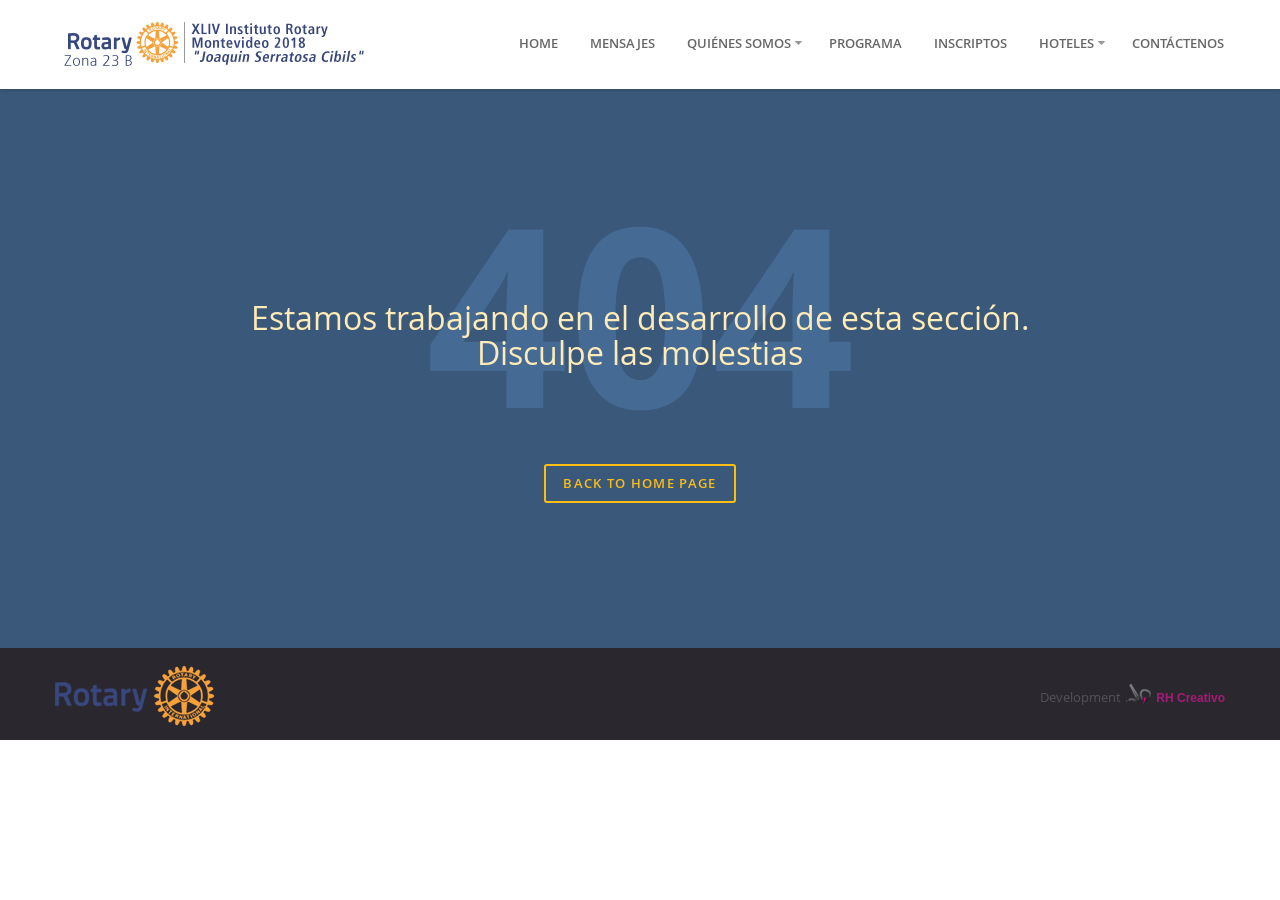
<file: HTML/proximamente.html>
<!DOCTYPE html>
<!--[if IE 8]>
<html class="no-js lt-ie9" lang="en"> <![endif]-->
<!--[if gt IE 8]><!-->
<html class="no-js" lang="en"> <!--<![endif]-->

<head>
  <meta charset="utf-8">
  <meta name="description" content=" ">
  <meta name="viewport" content="user-scalable=no, width=device-width, initial-scale=1, maximum-scale=1">
  <meta http-equiv="X-UA-Compatible" content="IE=edge">
  <link rel="shortcut icon" href="favicon.ico" type="image/x-icon">

  <title>Próximamente - XLIV INSTITUTO ROTARY MONTEVIDEO 2018</title>

  <!-- CSS  -->
  <link rel="stylesheet" type="text/css" href="css/animate.css">

  <link rel="stylesheet" type="text/css" href="css/bootstrap.css">
  <link rel="stylesheet" type="text/css" href="css/style.css">
  <link rel="stylesheet" type="text/css" href="css/motive.css">

  <script src="js/modernizr.custom.js"></script>

  <!-- HTML5 shim and Respond.js IE8 support of HTML5 elements and media queries -->
  <!--[if lt IE 9]>
  <script src="bootstrap/js/html5shiv.js"></script>
  <script src="bootstrap/js/respond.min.js"></script>
  <![endif]-->

</head>
<body class="withAnimation">

<div id="boxedWrapper">

  <!-- navbar -->
  <nav class="navbar navbar-default navbar-static-top" role="navigation">
    <div class="container">
      <div class="navbar-header">
        <button type="button" class="navbar-toggle" data-toggle="collapse" data-target=".navbar-collapse">
          <span class="sr-only">Toggle navigation</span>
          <span class="icon-bar"></span>
          <span class="icon-bar"></span>
          <span class="icon-bar"></span>
        </button>
        <a class="navbar-brand" href="/"><img src="images/logo-web-instituto.png" alt="XLIV Instituto Rotary Montevideo 2018 - Rotary International"></a>
      </div>
      <div class="navbar-collapse collapse">
        <ul class="nav navbar-nav navbar-right">
          <li><a href="index.html">Home</a></li>
          
          <li><a href="mensajes.html">Mensajes</a></li>
          
          <li class="dropdown">
            <a href="quienes-somos.html" class="dropdown-toggle" data-toggle="dropdown" data-target="#">Quiénes Somos</a>
            <ul class="dropdown-menu">
              <li><a href="comision.html">Comisión Organizadora</a></li>
              <li><a href="boletines.html">Boletines</a></li>
            </ul>
          </li>

          <li><a href="programa.html">Programa</a></li>
          <li><a href="inscriptos.html">Inscriptos</a></li>

          <li class="dropdown">
            <a href="hoteles.html" class="dropdown-toggle" data-toggle="dropdown" data-target="#">Hoteles</a>
            <ul class="dropdown-menu">
              <li><a href="turismo.html">Turismo</a></li>
              <li><a href="como-llego.html">Cómo Llego</a></li>
            </ul>
          </li>

          <li><a href="index.html#contact" class="local">Contáctenos</a></li>
        </ul>
      </div>
    </div>
  </nav>
  <!-- / navbar -->

<section class="content-area bg2">
  <div class="container">
    <div class="pg404 text-center">
      <div class="text-in-bg clearfix">
        <span class="bigText" style="color: #456b94">404</span>
        <h2>Estamos trabajando en el desarrollo de esta sección. <br>Disculpe las molestias</h2>
      </div>
      <a href="index.html" class="btn btn-secondary animated" data-fx="tada">Back to home page</a>
    </div>
  </div>
</section>


<footer>
  <div class="container postfooter">
    <div class="row">
      <aside class="col-md-6 widget">
        <!--<p>© 2017 Rotary International</p>-->
        <img src="images/logo-rotary.png" alt="Rotary International" />
      </aside>
      <aside class="col-md-6 widget rhc-section">
        <!--<ul class="socialIcons pull-right">
          <li><a href="#" data-toggle="tooltip" title="Facebook"><i class="fa fa-facebook-square"></i></a></li>
          <li><a href="#" data-toggle="tooltip" title="Twitter"><i class="fa fa-twitter"></i></a></li>
          <li><a href="#" data-toggle="tooltip" title="Google+"><i class="fa fa-google-plus-square"></i></a></li>
          <li><a href="#" data-toggle="tooltip" title="LinkedIn"><i class="fa fa-linkedin-square"></i></a></li>
          <li><a href="#" data-toggle="tooltip" title="Pinterest"><i class="fa fa-pinterest"></i></a></li>
        </ul>-->
        <p class="rhcreativo">Development <a href="http://rhcreativo.com.ar" target="_blank" title="Fede Teiserskis - RH Creativo">RH Creativo</a></p>


      </aside>
    </div>
  </div>
</footer>


</div>
<!-- / boxedWrapper -->

<a href="#" id="toTop"><i class="fa fa-angle-up"></i></a>


<script src="js/jquery.min.js"></script>
<script src="bootstrap/js/bootstrap.min.js"></script>

<script src="js/detectmobilebrowser.js"></script>
<script src="js/gmap3.min.js"></script>
<script src="js/jquery.appear.js"></script>
<script src="js/jquery.isotope.min.js"></script>
<script src="js/jquery.ba-bbq.min.js"></script>
<script src="js/jquery.countTo.js"></script>
<script src="js/jquery.fitvids.js"></script>
<script src="js/jquery.flexslider-min.js"></script>
<script src="js/jquery.magnific-popup.min.js"></script>
<script src="js/jquery.mb.YTPlayer.js"></script>
<script src="js/jquery.placeholder.min.js"></script>
<script src="js/retina-1.1.0.min.js"></script>
<script src="js/timeline/js/storyjs-embed.js"></script>
<script src="form/js/form.js"></script>

<script src="js/main.js"></script>

</body>
</html>
</file>
<file: HTML/css/style.css>
@import url('https://fonts.googleapis.com/css?family=Nunito');

img {
  display: inline-block;
  max-width: 100%;
  height: auto;
}
ul,
ol {
  padding: 0;
}
/* ====== FONTS ======= */
@font-face {
  font-family: 'Open Sans';
  src: url('../css/font/OpenSans-Regular-webfont.eot');
  src: url('../css/font/OpenSans-Regular-webfont.eot?#iefix') format('embedded-opentype'), url('../css/font/OpenSans-Regular-webfont.woff') format('woff'), url('../css/font/OpenSans-Regular-webfont.ttf') format('truetype'), url('../css/font/OpenSans-Regular-webfont.svg#open_sansregular') format('svg');
  font-weight: 400;
  font-style: normal;
}
@font-face {
  font-family: 'Open Sans';
  src: url('../css/font/OpenSans-Semibold-webfont.eot');
  src: url('../css/font/OpenSans-Semibold-webfont.eot?#iefix') format('embedded-opentype'), url('../css/font/OpenSans-Semibold-webfont.woff') format('woff'), url('../css/font/OpenSans-Semibold-webfont.ttf') format('truetype'), url('../css/font/OpenSans-Semibold-webfont.svg#open_sanssemibold') format('svg');
  font-weight: 600;
  font-style: normal;
}
@font-face {
  font-family: 'Open Sans';
  src: url('../css/font/OpenSans-Bold-webfont.eot');
  src: url('../css/font/OpenSans-Bold-webfont.eot?#iefix') format('embedded-opentype'), url('../css/font/OpenSans-Bold-webfont.woff') format('woff'), url('../css/font/OpenSans-Bold-webfont.ttf') format('truetype'), url('../css/font/OpenSans-Bold-webfont.svg#open_sansbold') format('svg');
  font-weight: 700;
  font-style: normal;
}
html {
  overflow-y: -moz-scrollbars-vertical;
  overflow-y: scroll;
  -ms-overflow-y: scroll;
}
a {
  color: inherit;
}
a:hover {
  text-decoration: none;
}
a:hover,
a:focus {
  color: #ea623d;
  outline: none;
}
body {
  font-family: 'Open Sans', sans-serif;
  font-weight: 400;
  color: #666;
  background: #fff;
  font-size: 16px;
  line-height: 24px;
}
p {
  color: #666;
  margin: 0 0 15px 0;
}
p.larger {
  color: #666;
  font-size: 18px;
  line-height: 30px;
  margin: 0 0 25px 0;
}
p.darker {
  color: #555258;
}
a.larger {
  display: inline-block;
  font-size: 18px;
  line-height: 24px;
  font-weight: 600;
  margin-bottom: 12px;
}
.readMore,
a[href^="mailto"] {
  color: #ea623d;
}
.readMore:hover,
a[href^="mailto"]:hover {
  color: inherit;
}
/* === TYPOGRAPHY === */
h1,
h2,
h3,
h4,
h5,
h6 {
  font-family: 'Open Sans', sans-serif;
  font-weight: 600;
  color: #333;
  margin: 0 0 20px 0;
}
h2 {
  font-weight: 400;
  font-size: 32px;
}
h3 {
  font-size: 24px;
  line-height: 28px;
}
h4 {
  font-size: 18px;
  line-height: 24px;
}
h4 span {
  display: block;
  color: #999;
  font-weight: 400;
  font-size: 13px;
  line-height: 14px;
  padding-top: 5px;
  text-transform: uppercase;
  letter-spacing: 0.1em;
}
h5 {
  font-size: 18px;
  line-height: 21px;
  margin: 15px 0 12px 0;
}
h5 + p {
  margin-bottom: 40px;
}
.widget-title {
  font-size: 13px;
  line-height: 16px;
  color: #999999;
  text-transform: uppercase;
  letter-spacing: 0.1em;
  margin: 0 0 20px 0;
}
.page-header {
  border: 0;
  margin: 0;
  padding: 0;
}
.page-header h2 {
  margin-bottom: 40px;
}
.page-header h2 + .larger {
  position: relative;
  margin-top: -24px;
  margin-bottom: 40px;
  max-width: 800px;
  margin-left: auto;
  margin-right: auto;
}
.page-header h2 + p {
  margin-top: -20px;
}
.page-header p {
  color: #666;
}
.page-header .btn {
  margin-top: 8px;
}
.page-header h2 + .btn {
  margin-top: -12px;
}
.page-header + .larger {
  margin-top: -10px;
}
.page-header .larger + .btn {
  margin-top: -15px;
}
.page-title {
  font-size: 13px;
  line-height: 16px;
  color: #999999;
  text-transform: uppercase;
  letter-spacing: 0.1em;
  margin: 0 0 25px 0;
}
.main-header {
  background: #5C4C73;
  padding: 26px 0;
}
.main-header .page-title {
  color: #fff;
  font-size: 32px;
  line-height: 33px;
  text-transform: none;
  font-weight: 400;
  margin: 0;
  padding: 9px 0;
  letter-spacing: normal;
}
hr {
  background: none;
  border-top: 1px solid #e5e5e5;
}
blockquote {
  padding: 0;
  margin: 0 0 20px 0;
  border: 0;
  font-size: inherit;
  line-height: inherit;
}
blockquote p {
  font-size: inherit;
  line-height: inherit;
  font-weight: 400;
}
blockquote .inner {
  padding: 0 0 22px 25px;
}
blockquote .inner:before {
  height: 0;
  float: left;
  position: relative;
  top: 14px;
  left: -30px;
  content: "“";
  font-family: Georgia, Times, "Times New Roman", serif;
  font-size: 50px;
  color: #999;
}
blockquote .media.author {
  margin-top: 0;
}
blockquote .media > .pull-left {
  display: block;
  margin-right: 20px;
}
blockquote .media > .pull-left img {
  -webkit-border-radius: 50%;
  -moz-border-radius: 50%;
  border-radius: 50%;
}
blockquote .media-heading {
  padding-top: 19px;
  font-size: 13px;
  line-height: 13px;
  font-weight: 600;
}
blockquote .media-heading span {
  padding-top: 6px;
  display: block;
  font-size: 13px;
  line-height: 13px;
  font-weight: 400;
  color: #999;
  text-transform: none;
  letter-spacing: normal;
}
blockquote.intext {
  margin: 40px 0;
  font-size: 20px;
  line-height: 30px;
  color: #666;
}
blockquote.intext p {
  font-size: 20px;
  line-height: 30px;
  color: #666;
}
.innerMargin blockquote.intext {
  margin-left: -100px;
  margin-right: -100px;
}
blockquote.huge {
  font-size: 32px;
  line-height: 45px;
  max-width: 800px;
  margin: 0 auto;
  padding: 40px 0 75px 0;
}
blockquote.huge p {
  font-size: 32px;
  line-height: 45px;
}
blockquote.huge .author {
  display: block;
  font-size: 13px;
  line-height: 15px;
  text-transform: uppercase;
  letter-spacing: 0.1em;
}
.thumbnails {
  margin-top: -20px;
}
.thumbnails > li {
  margin-top: 20px;
}
.table-content {
  display: table;
  width: 100%;
  margin: 0;
}
.table-row {
  display: table-row;
}
.table-cell {
  display: table-cell;
  vertical-align: middle;
}
.table-cell * {
  margin: 0;
}
/* === BUTTONS === */
.btn {
  font-weight: 600;
  border: 2px solid transparent;
  padding: 11px 17px;
  font-size: 13px;
  line-height: 13px;
  background: transparent;
  text-transform: uppercase;
  letter-spacing: 0.1em;
  -webkit-border-radius: 3px;
  -moz-border-radius: 3px;
  border-radius: 3px;
  -webkit-transition: all .1s ease;
  transition: all .1s ease;
  color: #333;
}
.btn:hover,
.btn:focus {
  color: #ea623d;
  border-color: #ea623d;
  text-decoration: none;
  outline: none;
}
.btn:active,
.btn.active {
  outline: 0;
  background-image: none;
  -webkit-box-shadow: none;
  box-shadow: none;
}
.btn.disabled,
.btn[disabled],
fieldset[disabled] .btn {
  cursor: not-allowed;
  pointer-events: none;
  opacity: .65;
  filter: alpha(opacity=65);
  -webkit-box-shadow: none;
  box-shadow: none;
}
input::-moz-focus-inner {
  border: 0;
  padding: 0;
  margin-top: -3px;
  margin-bottom: -3px;
}
.btn-default {
  background: transparent;
  border-color: #ccc;
}
.btn-default:hover,
.btn-default:focus,
.btn-default:active,
.btn-default.active {
  background: transparent;
}
.btn-primary {
  background: #ea623d;
  border-color: #ea623d;
  color: #fff;
}
.btn-primary:hover,
.btn-primary:focus,
.btn-primary:active,
.btn-primary.active {
  background: #2a272e;
  border-color: #2a272e;
  color: #fff;
}
.btn-lg {
  padding: 16px 27px;
}
.btn-sm {
  font-weight: 400;
  padding: 6px 11px;
  font-size: 11px;
  line-height: 12px;
  -webkit-border-radius: 3px;
  -moz-border-radius: 3px;
  border-radius: 3px;
}
.btn.with-icon {
  margin: 4px;
  padding-left: 10px;
  padding-right: 10px;
  width: 39px;
}
.btn.disabled,
.btn[disabled] {
  background: #666 !important;
  border-color: #666 !important;
}
.btn.closeAjaxPortfolio {
  margin-left: 25px;
}
/* ====== NAVBAR ======= */
.navbar-default {
  min-height: 89px;
  background-color: #fff;
  border: 0;
  margin: 0;
  -webkit-box-shadow: 0px 0px 5px 0px rgba(0,0,0,0.25);
  box-shadow: 0px 0px 5px 0px rgba(0,0,0,0.25);
}
.navbar-default .nav > li {
  padding: 28px 16px;
}
.navbar-default .nav > li.dropdown {
  padding-right: 22px;
}
.navbar-default .nav > li.dropdown > a:after {
  display: inline-block;
  font-family: FontAwesome;
  font-style: normal;
  font-weight: normal;
  -webkit-font-smoothing: antialiased;
  -moz-osx-font-smoothing: grayscale;
  content: "\f0d7";
  color: #999;
  font-weight: 400;
  margin-left: 4px;
  font-size: 12px;
  position: absolute;
}
.navbar-default .nav > li > a {
  font-size: 13px;
  line-height: 15px;
  font-weight: 600;
  color: #666;
  text-transform: uppercase;
  padding: 8px 0;
  border-bottom: 2px solid transparent;
}
.navbar-default .navbar-nav > li:hover > a,
.navbar-default .navbar-nav > li:focus > a {
  color: #333;
  background: transparent;
  border-bottom: 2px solid #ccc;
}
.navbar-default .navbar-nav > .active > a {
  color: #333;
  background: transparent;
  border-bottom: 2px solid #ea623d;
}
.navbar-default .navbar-nav > .active:hover > a,
.navbar-default .navbar-nav > .active:focus > a {
  background: transparent;
  border-color: #ea623d;
}
.navbar-default .navbar-nav > .active > a,
.navbar-default .navbar-nav > .active > a:hover,
.navbar-default .navbar-nav > .active > a:focus {
  background: transparent;
}
.navbar-default .navbar-brand {
  margin-top: 0px;
}
.navbar-default .navbar-brand img {
  /*max-width: 262px;*/
  max-width: 318px;
}
.navbar-default .navbar-nav > .open > a,
.navbar-default .navbar-nav > .open > a:hover,
.navbar-default .navbar-nav > .open > a:focus {
  background: none;
  border-color: inherit;
}
.navbar-toggle {
  margin-top: 25px;
}
/* menu on hover */
li.dropdown:hover .dropdown-menu {
  display: block;
}
.dropdown-menu {
  overflow: hidden;
  list-style: circle outside none;
}
.dropdown-menu {
  min-width: 220px;
  padding: 0;
  margin: 0;
  background-color: transparent;
  border: 0;
  -webkit-border-radius: 4px;
  -moz-border-radius: 4px;
  border-radius: 4px;
  -webkit-box-shadow: 0px 0px 5px 0px rgba(0,0,0,0.25);
  box-shadow: 0px 0px 5px 0px rgba(0,0,0,0.25);
}
.dropdown-menu > li > a {
  background: #2a272e;
  border-top: 1px solid #353239;
  display: block;
  padding: 17px 20px;
  color: #fff;
  font-size: 14px;
  line-height: 15px;
}
.dropdown-menu > li > a:hover,
.dropdown-menu > li > a:focus {
  color: #ea623d;
  background: #2a272e;
}
@media (min-width: 768px) {
  .navbar-right .dropdown-menu {
    right: auto;
    left: 0;
  }
}
.navbar-default {
  -webkit-transition: all .5s ease;
  transition: all .5s ease;
}
.navbar-transparent {
  /*background: rgba(255, 255, 255, .2);*/
  background: transparent;
  -webkit-box-shadow: none;
  box-shadow: none;
}
.navbar-transparent .nav > li > a {
  color: #fff !important;
}
.navbar-transparent .navbar-nav > .active > a {
  border-color: #fff;
}
.navbar-transparent .navbar-nav > .active:hover > a,
.navbar-transparent .navbar-nav > .active:focus > a {
  border-color: #fff;
}
.navbar-fixed-top .navbar-nav > li:hover > a,
.navbar-fixed-top .navbar-nav > li:focus > a {
  border-color: transparent;
}
#showHeaderSearch {
  float: right;
  padding: 22px 0 22px 22px;
  margin: 11px 0 10px 10px;
  color: #666;
}
#showHeaderSearch:hover {
  color: #333;
}
#showHeaderSearch i {
  width: 15px;
}
.header-search {
  position: absolute;
  height: 106px;
  left: 0;
  right: 0;
  bottom: -106px;
  background: #ea623d;
  -webkit-box-shadow: 0px 0px 3px 0px rgba(0, 0, 0, 0.25) inset, 0px 0px 5px 0px rgba(0, 0, 0, 0.25);
  box-shadow: 0px 0px 3px 0px rgba(0, 0, 0, 0.25) inset, 0px 0px 5px 0px rgba(0, 0, 0, 0.25);
}
.header-search .container {
  position: relative;
  margin-top: 26px;
}
.header-search input[type="text"] {
  border: 0;
  width: 100%;
  color: #fff;
  color: rgba(255,255,255,0.85);
  height: 52px;
  padding: 5px 60px 5px 0;
  font-size: 32px;
  line-height: 40px;
}
.header-search input[type="text"]:-moz-placeholder {
  color: #fff;
  color: rgba(255,255,255,0.4);
}
.header-search input[type="text"]::-moz-placeholder {
  color: #fff;
  color: rgba(255,255,255,0.4);
  opacity: 1;
}
.header-search input[type="text"]:-ms-input-placeholder {
  color: #fff;
  color: rgba(255,255,255,0.4);
}
.header-search input[type="text"]::-webkit-input-placeholder {
  color: #fff;
  color: rgba(255,255,255,0.4);
}
.header-search button[type="submit"] {
  border: 0;
  padding: 0;
  margin: 0;
  color: #fff;
  width: 50px;
  height: 50px;
  -webkit-border-radius: 50%;
  -moz-border-radius: 50%;
  border-radius: 50%;
  -webkit-transition: all .2s ease;
  transition: all .2s ease;
  background: #777;
  background: rgba(255,255,255,0.2);
  position: absolute;
  right: 0;
  top: 1px;
}
.header-search button[type="submit"]:hover {
  background: #2a272e;
}
.header-search button[type="submit"] i {
  margin-right: -1px;
}
/* ====== FORMS ======= */
.form-group {
  margin-bottom: 10px;
}
.form-control {
  display: block;
  width: 100%;
  height: 39px;
  padding: 9px;
  font-size: 13px;
  line-height: 17px;
  color: #333;
  background-color: transparent;
  background-image: none;
  border: 2px solid #ccc;
  -webkit-border-radius: 3px;
  -moz-border-radius: 3px;
  border-radius: 3px;
  -webkit-box-shadow: none;
  box-shadow: none;
  -webkit-transition: none;
  transition: none;
}
.form-control:focus {
  border-color: #999;
  outline: 0;
  -webkit-box-shadow: none;
  box-shadow: none;
}
.form-control:-moz-placeholder {
  color: #333;
}
.form-control::-moz-placeholder {
  color: #333;
  opacity: 1;
}
.form-control:-ms-input-placeholder {
  color: #333;
}
.form-control::-webkit-input-placeholder {
  color: #333;
}
textarea.form-control {
  height: auto;
  min-height: 210px;
  resize: none;
}
.control-label {
  display: block;
  font-size: 13px;
  line-height: 15px;
  font-weight: 400;
  text-transform: uppercase;
  letter-spacing: 0.1em;
  margin: 0 0 7px 0;
}
.control-label span {
  color: #999;
}
.form-group {
  margin-bottom: 25px;
}
.has-error .control-label,
.has-error .radio,
.has-error .checkbox,
.has-error .radio-inline,
.has-error .checkbox-inline {
  color: inherit;
}
.has-error .help-block {
  color: #bc3d3d;
}
.has-error .form-control:focus {
  border-color: #bc3d3d;
  -webkit-box-shadow: none;
  box-shadow: none;
}
.has-error .form-control {
  border-color: #bc3d3d;
}
.has-error .help-block {
  font-size: 11px;
  line-height: 11px;
  margin: 0;
  position: relative;
  top: 7px;
  height: 0;
}
/* ====== ELEMENTS ======= */
.socialIcons {
  display: block;
  margin: 0 0 0 -10px;
  list-style: none;
}
.socialIcons:before,
.socialIcons:after {
  content: " ";
  display: table;
}
.socialIcons:after {
  clear: both;
}
.socialIcons.pull-right {
  margin: 0 -10px 0 0;
}
.socialIcons > li {
  float: left;
  margin: 0 10px;
}
.socialIcons > li > a {
  display: block;
  font-size: 18px;
  color: #7f7d82;
  color: rgba(255,255,255,0.4);
}
.socialIcons > li > a:hover {
  color: #ea623d;
}
.socialIcons > li i {
  display: block;
}
.socialIcons.bigIcons {
  margin-left: -7px;
}
.socialIcons.bigIcons > li {
  margin: 0 7px;
}
.socialIcons.bigIcons > li > a {
  -webkit-transition: background .2s ease;
  transition: background .2s ease;
  text-align: center;
  width: 50px;
  height: 50px;
  -webkit-border-radius: 50%;
  -moz-border-radius: 50%;
  border-radius: 50%;
  padding-top: 16px;
  padding-right: 1px;
  background: #bbb;
  color: #fff;
}
.socialIcons.bigIcons > li > a:hover {
  background: #ea623d;
}
.socialIcons.bigIcons.type2 {
  margin-left: -5px;
}
.socialIcons.bigIcons.type2 > li {
  margin: 0 5px;
}
.socialIcons.bigIcons.type2 > li > a {
  width: 36px;
  height: 36px;
  padding-top: 10px;
  background: #ea623d;
}
.socialIcons.bigIcons.type2 > li > a:hover {
  background: #2a272e;
}
.tooltip.in {
  opacity: 1;
  filter: alpha(opacity=100);
}
.tooltip-inner {
  background-color: #2a272e;
  border-radius: 0;
}
.tooltip.top .tooltip-arrow {
  border-top-color: #2a272e;
}
.tooltip.top-left .tooltip-arrow {
  border-top-color: #2a272e;
}
.tooltip.top-right .tooltip-arrow {
  border-top-color: #2a272e;
}
.tooltip.right .tooltip-arrow {
  border-right-color: #2a272e;
}
.tooltip.left .tooltip-arrow {
  border-left-color: #2a272e;
}
.tooltip.bottom .tooltip-arrow {
  border-bottom-color: #2a272e;
}
.tooltip.bottom-left .tooltip-arrow {
  border-bottom-color: #2a272e;
}
.tooltip.bottom-right .tooltip-arrow {
  border-bottom-color: #2a272e;
}
/* back to top link */
#toTop {
  position: fixed;
  z-index: 350;
  bottom: 40px;
  right: 35px;
  display: none;
  width: 70px;
  height: 70px;
  background: #ea623d;
  opacity: .7;
  filter: alpha(opacity=70);
  -webkit-border-radius: 50%;
  -moz-border-radius: 50%;
  border-radius: 50%;
  text-align: center;
  padding-top: 15px;
}
#toTop:hover {
  opacity: 1;
  filter: alpha(opacity=100);
}
#toTop i {
  color: #fff;
  font-size: 36px;
}
/* ====== SECTIONS ======= */
html {
  height: 100%;
  min-height: 100%;
}
body {
  min-height: 100%;
}
.content-area {
  padding: 45px 0 60px 0;
  background-attachment: fixed;
  -webkit-background-size: cover;
  -moz-background-size: cover;
  -o-background-size: cover;
  background-size: cover;
}
.brightText {
  background-color: #5C4C73;
  color: #fff;
}
.brightText h1,
.brightText h2,
.brightText h3,
.brightText h4,
.brightText h5,
.brightText h6 {
  color: #fff;
}
.brightText p {
  color: #fff;
}
.brightText .page-title {
  color: #999;
}
.brightText blockquote .inner:before {
  color: rgba(255,255,255,0.4);
}
.brightText blockquote .media-heading span {
  color: rgba(255,255,255,0.4);
}
.brightText .control-label span {
  color: #fff;
  color: rgba(255,255,255,0.4);
}
.brightText .form-control {
  color: #fff;
  border-color: rgba(255,255,255,0.4);
}
.brightText .form-control:focus {
  border-color: #fff;
}
.brightText .form-control:-moz-placeholder {
  color: #fff;
}
.brightText .form-control::-moz-placeholder {
  color: #fff;
  opacity: 1;
}
.brightText .form-control:-ms-input-placeholder {
  color: #fff;
}
.brightText .form-control::-webkit-input-placeholder {
  color: #fff;
}
.brightText blockquote.huge .author {
  color: #fff;
  color: rgba(255,255,255,0.4);
}
/* ====== PARALLAX ======= */
.parallaxSection {
  overflow: hidden;
  -webkit-background-size: cover;
  -moz-background-size: cover;
  -o-background-size: cover;
  background-size: cover;
  background-attachment: fixed;
  background-color: #5C4C73;
  min-height: 560px;
}
.parallaxSection.height100 {
  position: relative;
  height: 100%;
  min-height: 0;
}
.parallaxSection.height100 .flexslider {
  height: 100%;
}
.parallaxSection.height100 .flexslider .flex-viewport,
.parallaxSection.height100 .flexslider .slides,
.parallaxSection.height100 .flexslider .slides li,
.parallaxSection.height100 .flexslider .slides li .container,
.parallaxSection.height100 .flexslider .slides li .container .inner {
  height: 100%;
}
.parallaxSection.height100 .flexslider .slides li .container {
  display: table;
}
.parallaxSection.height100 .flexslider .slides li .container .inner {
  display: table-cell;
  /*vertical-align: middle;*/
  vertical-align: top;
  padding: 0;
  padding-top: 60px;
}
.parallaxSection.height100 .flexslider .slides li .container .inner .text-center {
  margin-top: 0;
}
.bigArrow {
  display: block;
  text-align: center;
  width: 70px;
  height: 70px;
  border: 2px solid #a0989d;
  border: 2px solid rgba(255,255,255,0.4);
  -webkit-border-radius: 50%;
  -moz-border-radius: 50%;
  border-radius: 50%;
  position: absolute;
  bottom: 29px;
  left: 50%;
  margin-left: -35px;
  z-index: 100;
  color: #fff;
  font-size: 40px;
}
.bigArrow:focus,
.bigArrow:hover {
  border-color: #febd11;
}
.bigArrow i {
  position: relative;
  margin-top: 15px;
}
.videoSection {
  overflow: hidden;
  height: 700px;
}
.videoSection .innerVideo {
  position: absolute;
  z-index: 0;
  width: 100%;
  height: 800px;
  top: 0;
  left: 0;
  right: 0;
  bottom: auto;
}
.videoSection.parallaxEffect .innerVideo {
  position: fixed;
  bottom: 0;
  height: auto;
}
.videoSection .flexslider .inner {
  padding-top: 176px;
}
body.preloader #ct_preloader {
  position: fixed;
  width: 100%;
  height: 100%;
  top: 0;
  left: 0;
  right: 0;
  bottom: 0;
  background: #fff;
  display: block;
  z-index: 9999;
}
body.preloader #ct_preloader {
  background: #fff url("../images/loader1.gif") no-repeat 50% 45%;
}
#ct_preloader.ajax-inprogress {
  background: transparent url("../images/loading.gif") no-repeat 50% 50%;
  z-index: 9999;
  width: 40px;
  height: 40px;
  position: fixed;
  top: 50%;
  left: 50%;
  margin-top: -20px;
  margin-left: -20px;
}
/* ====== ICON BOX ======= */
.iconBox {
  color: #666;
}
.iconBox p {
  color: #666;
}
.iconBox .media > .pull-left {
  margin-right: 20px;
}
.iconBox .media > .pull-left i {
  -webkit-transition: all .3s ease;
  transition: all .3s ease;
  font-size: 21px;
  margin-top: 24px;
  margin-left: 0;
  position: relative;
  color: #ea623d;
}
.iconBox .media > .pull-left:hover i {
  color: #fff;
}
.iconBox .media-heading {
  margin: 5px 0 13px;
}
.iconBox.type2 {
  text-align: center;
}
.iconBox.type2 .media > .pull-left {
  -webkit-transition: all .2s ease;
  transition: all .2s ease;
  display: block;
  float: none !important;
  width: 70px;
  height: 70px;
  border: 2px solid #e5e5e5;
  margin: 0 auto 11px auto;
  -webkit-border-radius: 50%;
  -moz-border-radius: 50%;
  border-radius: 50%;
}
.iconBox.type2 .media > .pull-left i {
  margin-top: 22px;
}
.iconBox.type2 .media > .pull-left:hover {
  border-color: #ea623d;
  background: #ea623d;
}
.iconBox.type3 {
  margin-top: 5px;
}
.iconBox.type3 p {
  margin: 0;
}
.iconBox.type3 p + p {
  margin-top: 15px;
}
.iconBox.type3 + .iconBox {
  margin-top: 40px;
}
.iconBox.type3 .media-heading {
  margin: -2px 0 7px;
}
.iconBox.type3 .media > .pull-left {
  -webkit-transition: all .2s ease;
  transition: all .2s ease;
  display: block;
  width: 36px;
  height: 36px;
  background: #ea623d;
  -webkit-border-radius: 50%;
  -moz-border-radius: 50%;
  border-radius: 50%;
  text-align: center;
}
.iconBox.type3 .media > .pull-left i {
  color: #fff;
  margin-top: 9px;
  font-size: 19px;
}
.iconBox.type3 .media > .pull-left:hover {
  background: #333;
}
.iconBox.type4 {
  padding: 0 25px 25px 25px;
  margin-top: 20px;
  text-align: center;
  background: #fff;
}
.iconBox.type4 .media > .pull-left {
  -webkit-transition: all .3s ease;
  transition: all .3s ease;
  display: block;
  float: none !important;
  width: 70px;
  height: 70px;
  background: #ea623d;
  -webkit-border-radius: 1px;
  -moz-border-radius: 1px;
  border-radius: 1px;
  margin: 0 auto;
  position: relative;
  top: -20px;
}
.iconBox.type4 .media > .pull-left i {
  color: #fff;
  font-size: 18px;
  margin-top: 26px;
}
.iconBox.type4 .media > .pull-left:hover {
  -webkit-transform: scale(1.2);
  -ms-transform: scale(1.2);
  transform: scale(1.2);
  background: #333;
}
.iconBox.type4 .media,
.iconBox.type4 .media-body {
  overflow: visible;
}
.iconBox.type4 .media-heading {
  margin: -5px 0 8px 0;
}
.octagon {
  display: block;
  position: relative;
  text-align: center;
  width: 70px;
  height: 70px;
}
.octagon .octbg {
  -webkit-transition: all .2s ease;
  transition: all .2s ease;
  fill: #fff;
}
.octagon .octcol {
  -webkit-transition: all .3s ease;
  transition: all .3s ease;
  fill: #e5e5e5;
}
.octagon:hover .octbg {
  fill: #ea623d;
}
.octagon:hover .octcol {
  fill: #ea623d;
}
.octagon .svg-load {
  display: block;
  position: absolute;
  width: 100%;
  height: 100%;
}
.promoBox .inner {
  padding: 65px 0;
}
.tweet_list > li {
  margin-top: 25px;
}
.tweet_list > li:first-child {
  margin-top: 0;
}
.tweet_list a:hover {
  color: #ccc;
}
.tweet_list .tweet_time {
  display: block;
  font-size: 11px;
  line-height: 11px;
  padding: 0 0 5px 0;
  color: #545158;
  text-transform: uppercase;
  letter-spacing: 0.1em;
}
.tweet_list .tweet_time a {
  color: #545158;
}
.personBox h4 {
  margin-top: 12px;
}
.personBox h4 a {
  color: #ea623d;
}
.personBox h4 a:hover {
  color: #333;
}
.personBox hr {
  margin: 16px 0 13px 0;
}
.socialNormal {
  font-size: 18px;
  color: #999;
}
.socialNormal > li:first-child {
  padding-left: 0;
}
.socialNormal > li {
  padding-left: 7px;
  padding-right: 7px;
}
.socialNormal a:hover {
  color: #333;
}
.buttonBox p {
  font-size: 20px;
  line-height: 23px;
  margin: 0;
}
.timerCounter .timerVal {
  display: inline-block;
  font-size: 64px;
  line-height: 64px;
}
.timerCounter sup {
  font-size: 14px;
  top: -2.5em;
  margin-left: -5px;
  bottom: auto;
}
.timerCounter .timerDesc {
  padding: 10px 0 0 0;
  display: block;
  font-size: 11px;
  line-height: 12px;
  text-transform: uppercase;
  color: #999999;
  font-weight: 600;
  letter-spacing: 0.1em;
}
body .vco-slider .slider-item .content .content-container.layout-media,
body .vco-slider .slider-item .content {
  max-width: 1170px;
  display: block;
  margin: 0 auto;
}
body .vco-slider .slider-item .content .content-container .media .media-wrapper .media-container .wikipedia {
  width: auto !important;
}
body .vco-timeline .vco-navigation .timenav-background {
  background: #f5f5f5;
}
body .vco-slider .nav-previous,
body .vco-slider .nav-next {
  text-align: center;
}
body .vco-skinny.vco-notouch .vco-slider .nav-next .icon,
body .vco-slider .nav-next .icon {
  width: 100%;
  height: 40px;
  background: none;
  margin: 0 0 0 0 !important;
}
body .vco-skinny.vco-notouch .vco-slider .nav-previous .icon,
body .vco-slider .nav-previous .icon {
  width: 100%;
  height: 40px;
  background: none;
  margin: 0 0 0 0 !important;
}
body .vco-slider .nav-next .icon:before,
body .vco-slider .nav-previous .icon:before {
  font-size: 40px;
  line-height: 37px;
  display: inline-block;
  font-family: FontAwesome;
  font-style: normal;
  font-weight: normal;
  -webkit-font-smoothing: antialiased;
  -moz-osx-font-smoothing: grayscale;
  content: "\f104";
}
body .vco-slider .nav-next .icon:before {
  content: "\f105";
}
body .vco-notouch .vco-slider .nav-previous:hover,
body .vco-notouch .vco-slider .nav-next:hover {
  color: #ea623d;
}
body .vco-slider .nav-next .date,
body .vco-slider .nav-next .title,
body .vco-slider .nav-previous .date,
body .vco-slider .nav-previous .title {
  display: none;
}
body .vco-storyjs .vco-feature h1,
body .vco-storyjs .vco-feature h2,
body .vco-storyjs .vco-feature h3,
body .vco-storyjs .vco-feature h4,
body .vco-storyjs .vco-feature h5,
body .vco-storyjs .vco-feature h6 {
  font-family: 'Open Sans';
  color: #333;
  font-weight: 600;
}
body .vco-storyjs h3 {
  font-size: 24px;
  line-height: 28px;
}
body .vco-slider .slider-item .content .content-container .text .container h2.date {
  color: #999;
  font-weight: 600;
  letter-spacing: 0.1em;
  font-size: 11px;
  line-height: 13px;
  text-transform: uppercase;
  margin-bottom: 10px;
}
body .vco-storyjs,
body .vco-storyjs .twitter,
body .vco-storyjs .vcard,
body .vco-storyjs .messege,
body .vco-storyjs .credit,
body .vco-storyjs .caption,
body .vco-storyjs .zoom-in,
body .vco-storyjs .zoom-out,
body .vco-storyjs .back-home,
body .vco-storyjs .time-interval div,
body .vco-storyjs .time-interval-major div,
body .vco-storyjs .nav-container,
body .vco-storyjs .timenav h1,
body .vco-storyjs .flag-content h1,
body .vco-storyjs .era h1,
body .vco-storyjs .timenav h2,
body .vco-storyjs .flag-content h2,
body .vco-storyjs .era h2,
body .vco-storyjs .timenav h3,
body .vco-storyjs .flag-content h3,
body .vco-storyjs .era h3,
body .vco-storyjs .timenav h4,
body .vco-storyjs .flag-content h4,
body .vco-storyjs .era h4,
body .vco-storyjs .timenav h5,
body .vco-storyjs .flag-content h5,
body .vco-storyjs .era h5,
body .vco-storyjs .timenav h6,
body .vco-storyjs .flag-content h6,
body .vco-storyjs .era h6,
body .vco-storyjs p,
body .vco-storyjs blockquote,
body .vco-storyjs blockquote p,
body .vco-storyjs .twitter blockquote p,
body .vco-storyjs h1.date,
body .vco-storyjs h2.date,
body .vco-storyjs h3.date,
body .vco-storyjs h4.date,
body .vco-storyjs h5.date,
body .vco-storyjs h6.date {
  font-family: 'Open Sans' !important;
}
body .vco-storyjs p {
  font-size: 16px;
  line-height: 24px;
}
body .vco-notouch .vco-navigation .timenav .content .marker .flag:hover .flag-content h3,
body .vco-notouch .vco-navigation .timenav .content .marker .flag-small:hover .flag-content h3,
body .vco-notouch .vco-navigation .timenav .content .marker.active:hover .flag .flag-content h3,
body .vco-notouch .vco-navigation .timenav .content .marker.active:hover .flag-small .flag-content h3,
body .vco-timeline .vco-navigation .timenav .content .marker.active .flag .flag-content h3,
body .vco-timeline .vco-navigation .timenav .content .marker.active .flag-small .flag-content h3 {
  color: #fff;
}
body .vco-timeline .vco-navigation .timenav .time .time-interval-major div {
  font-weight: 400;
}
body .vco-timeline .vco-navigation .timenav .content .marker .flag .flag-content h3,
body .vco-timeline .vco-navigation .timenav .content .marker .flag-small .flag-content h3 {
  color: #eee;
  font-weight: 400;
}
body .vco-timeline .vco-navigation .timenav .content .marker.active .line,
body .vco-timeline .vco-navigation .timenav .content .marker.active .dot,
body .vco-timeline .vco-navigation .timenav-background .timenav-line,
body .vco-timeline .vco-navigation .timenav .content .marker.active .line .event-line,
body .vco-timeline .vco-navigation .timenav .content .marker .line .event-line {
  background: #ea623d;
}
body .vco-timeline .vco-navigation .timenav .content .marker .flag {
  background: none;
}
body .vco-timeline .vco-navigation .timenav .content .marker.active .flag {
  background: none;
}
body .vco-notouch .vco-navigation .timenav .content .marker .flag:hover {
  background: none;
}
body .vco-timeline .vco-navigation .timenav .content .marker .flag .flag-content {
  background: #333;
}
body .vco-timeline .vco-navigation .timenav .content .marker .flag .flag-content * {
  color: #fff;
}
body .vco-slider .slider-item .content .pad-left .text .container {
  padding-left: 40px;
}
body .vco-timeline .vco-navigation .timenav .content .marker .flag .flag-content .thumbnail img,
body .vco-timeline .vco-navigation .timenav .content .marker .flag-small .flag-content .thumbnail img,
body .vco-slider .slider-item .content .content-container .media .media-wrapper .media-container .media-frame,
body .vco-slider .slider-item .content .content-container .media .media-wrapper .media-container .media-image img {
  border-color: transparent;
}
body .vco-timeline .vco-navigation .timenav .content .marker .flag .flag-content .thumbnail,
body .vco-timeline .vco-navigation .timenav .content .marker .flag-small .flag-content .thumbnail,
body .vco-timeline .vco-navigation .timenav .content .marker.active .flag .flag-content .thumbnail,
body .vco-timeline .vco-navigation .timenav .content .marker.active .flag-small .flag-content .thumbnail {
  background: transparent;
}
body .vco-slider .slider-item .content .content-container .media .media-wrapper .media-container .wikipedia h4,
body .vco-slider .slider-item .content .content-container .media .media-wrapper .media-container .wikipedia h4 a {
  font-size: 18px;
  border: 0;
  font-weight: 600;
}
body .vco-slider .slider-item .content .content-container .media .media-wrapper .media-container .wikipedia .wiki-source {
  font-style: normal;
  display: block;
  color: #999;
  padding: 5px 0 0 0;
}
body .vco-slider .slider-item .content .content-container .media .media-wrapper .media-container .wikipedia p {
  font-size: 14px;
  line-height: 22px;
}
body .vco-slider .slider-item .content .content-container.layout-text-media.pad-left .text-media {
  padding-right: 45px;
}
body .vco-notouch .vco-slider .slider-item .content .content-container .media .media-container .wikipedia h4 a:hover {
  color: #ea623d;
}
body .vco-slider .slider-item .content .content-container .media .media-wrapper .media-container .media-shadow:before,
body .vco-slider .slider-item .content .content-container .media .media-wrapper .media-container .media-shadow:after {
  -webkit-box-shadow: none;
  box-shadow: none;
  display: none;
  background: transparent;
}
body .vco-slider .slider-item .content .content-container .media .media-wrapper .media-container .map,
body .vco-slider .slider-item .content .content-container .media .media-wrapper .media-container {
  max-width: 840px !important;
}
/* === ACCORDION === */
.panel-default {
  border: 0;
}
.panel-default .panel-title {
  font-size: 18px;
  line-height: 18px;
  color: #333;
}
.panel-default > .panel-heading a {
  display: block;
  padding: 18px 25px;
  background-color: transparent;
  border: 0;
}
.panel-default > .panel-heading a:before {
  color: #ea623d;
  float: left;
  font-size: 16px;
  height: 0;
  position: relative;
  left: -24px;
  top: 2px;
  display: inline-block;
  font-family: FontAwesome;
  font-style: normal;
  font-weight: normal;
  line-height: 1;
  -webkit-font-smoothing: antialiased;
  -moz-osx-font-smoothing: grayscale;
  content: "\f068";
}
.panel-default > .panel-heading a.collapsed:before {
  content: "\f067";
}
.panel-default > .panel-heading {
  color: transparent;
  background-color: transparent;
  border: 0;
  padding: 0;
}
.panel-default > .panel-heading + .panel-collapse .panel-body {
  padding: 0 5px 15px 25px;
  border: 0;
}
.panel-default > .panel-footer + .panel-collapse .panel-body {
  border: 0;
}
p + .panel-group {
  margin-top: 30px;
}
.panel-group {
  margin: -10px 0 20px 0;
  border: 0;
}
.panel-group .panel {
  background: transparent;
  border-bottom: 1px solid #e5e5e5;
  -webkit-border-radius: 0;
  -moz-border-radius: 0;
  border-radius: 0;
  -webkit-box-shadow: none;
  box-shadow: none;
}
.panel-group .panel + .panel {
  margin-top: 0;
}
/* === PROGRESS BAR === */
.progress {
  display: inline-block;
  width: 100%;
  overflow: visible;
  height: 2px;
  margin: 35px 0 15px 0;
  background-color: #ccc;
  -webkit-border-radius: 0;
  -moz-border-radius: 0;
  border-radius: 0;
  -webkit-box-shadow: none;
  box-shadow: none;
  font-size: 13px;
}
.progress .pro-skill {
  height: 0;
  margin-top: -32px;
  color: #333;
  text-transform: uppercase;
  letter-spacing: 0.1em;
}
.progress .pro-level {
  display: none;
  height: 0;
  margin-top: -32px;
  color: #666;
}
.progress-bar {
  float: left;
  width: 0%;
  height: 100%;
  font-size: 12px;
  line-height: 20px;
  color: #fff;
  text-align: center;
  background-color: #5C4C73;
  -webkit-box-shadow: none;
  box-shadow: none;
  -webkit-transition: none;
  transition: none;
}
.progress-bar.animating {
  -webkit-transition: width 1.3s ease-in-out;
  transition: width 1.3s ease-in-out;
}
.portfolio-item .cat-links {
  color: #999;
  letter-spacing: 0.1em;
}
.portfolio-item .cat-links a {
  text-transform: uppercase;
  font-size: 11px;
  line-height: 12px;
}
.portfolio-item .entry-title {
  font-weight: 400;
  margin-top: 4px;
  margin-bottom: 0;
}
.portfolio-item .entry-title {
  }
.portfolio-item .portfolio-thumbnail {
  margin: 0 0 12px 0;
  position: relative;
}
.portfolio-item .portfolio-thumbnail:hover .overlay-img {
  opacity: .7;
  filter: alpha(opacity=70);
}
.portfolio-item .portfolio-thumbnail:hover .overlay-img .overlay-ico {
  top: 50%;
}
.portfolio-item .overlay-img {
  -webkit-transition: all .25s ease;
  transition: all .25s ease;
  opacity: 0;
  filter: alpha(opacity=0);
  background: #000;
  position: absolute;
  top: 0;
  bottom: 0;
  left: 0;
  right: 0;
}
.portfolio-item .overlay-img .overlay-ico {
  -webkit-transition: all .2s ease;
  transition: all .2s ease;
  display: block;
  position: absolute;
  top: 35%;
  left: 50%;
  margin-top: -35px;
  margin-left: -35px;
  background: #ea623d;
  -webkit-border-radius: 50%;
  -moz-border-radius: 50%;
  border-radius: 50%;
  width: 70px;
  height: 70px;
  line-height: 75px;
  text-align: center;
}
.portfolio-item .overlay-img .overlay-ico i {
  margin-top: 26px;
  color: #000;
  font-size: 20px;
}
.portfolio-thumbnail-big {
  margin: 50px 0 28px 0;
}
.portfolioNav .btn-default {
  margin-right: 6px;
}
/* === BLOG === */
.entry-meta {
  margin: 6px 0 1px 0;
  font-size: 11px;
  color: #999;
  text-transform: uppercase;
  letter-spacing: 0.1em;
}
.entry-meta > span {
  display: inline-block;
  margin-right: 15px;
}
.entry-meta .entry-reply a {
  color: #ea623d;
}
.entry-meta .entry-reply a:hover {
  color: inherit;
}
.blog-item {
  float: left;
  clear: both;
}
.blog-item p a {
  color: #ea623d;
}
.blog-item p a:hover {
  color: inherit;
}
.blog-item .blog-thumbnail {
  margin-bottom: 13px;
}
.blog-item .entry-title {
  margin-bottom: 6px;
}
.blog-item.format-link .entry-title a {
  color: #ea623d;
}
.blog-item.format-link .entry-title a:hover {
  color: inherit;
}
.blog-item.format-video .blog-thumbnail {
  position: relative;
}
.blog-item.format-video .blog-thumbnail a {
  position: relative;
}
.blog-item.format-video .blog-thumbnail a:before {
  content: " ";
  width: 70px;
  height: 70px;
  -webkit-border-radius: 50%;
  -moz-border-radius: 50%;
  border-radius: 50%;
  background: #fff;
  background: rgba(255,255,255,0.6);
  position: absolute;
  top: 50%;
  left: 50%;
  margin-top: -35px;
  margin-left: -35px;
}
.blog-item.format-video .blog-thumbnail a:after {
  font-size: 20px;
  display: inline-block;
  font-family: FontAwesome;
  font-style: normal;
  font-weight: normal;
  -webkit-font-smoothing: antialiased;
  -moz-osx-font-smoothing: grayscale;
  content: "\f04b";
  color: #ea623d;
  opacity: .9;
  filter: alpha(opacity=90);
  position: absolute;
  top: 50%;
  left: 50%;
  margin-top: -10px;
  margin-left: -5px;
}
.innerMargin {
  padding-left: 100px;
  padding-right: 100px;
}
.blog-item.item-bigger {
  float: none;
  padding-bottom: 45px;
  margin-bottom: 45px;
  border-bottom: 1px solid #e5e5e5;
}
.blog-item.item-bigger .blog-thumbnail {
  margin-bottom: 25px;
}
.blog-item.item-bigger .entry-title {
  font-size: 24px;
  line-height: 29px;
  margin-bottom: 7px;
}
.blog-item.item-bigger .entry-title blockquote {
  color: #666666;
  line-height: 35px;
  font-weight: 400;
}
.blog-item.item-bigger .entry-title blockquote .author {
  display: block;
  font-size: 14px;
  line-height: 16px;
  padding-top: 10px;
}
.blog-item.item-bigger .entry-meta {
  margin-bottom: 8px;
}
.commentListOuter {
  margin: 65px 0;
  border-top: 1px solid #e5e5e5;
  padding-top: 45px;
}
.commentList {
  margin: 0 0 50px 0;
}
.commentList > li {
  margin-left: 0;
}
.commentList li li {
  margin-left: 90px;
}
.commentList .oneComment {
  margin-top: 40px;
  padding-bottom: 40px;
  border-bottom: 1px solid #e5e5e5;
}
.commentList .oneComment .entry-meta {
  margin: -5px 0 0 0;
}
.commentList .oneComment h5 + p {
  margin-bottom: 12px;
}
.navigation-blog-outer {
  padding-bottom: 10px;
  margin-top: -5px;
}
.navigation-blog {
  display: inline-block;
  height: 40px;
  color: #ea623d;
  margin: 8px 0 0 0;
}
.navigation-blog:hover {
  color: inherit;
}
.pagination {
  display: block;
  padding: 0;
  margin: 0;
  -webkit-border-radius: 0;
  -moz-border-radius: 0;
  border-radius: 0;
}
.pagination:before,
.pagination:after {
  content: " ";
  display: table;
}
.pagination:after {
  clear: both;
}
.pagination > li {
  display: inline-block;
  margin: 0 3px;
}
.pagination > li > a,
.pagination > li > span {
  display: block;
  position: relative;
  float: left;
  padding: 8px 0 0 0;
  line-height: 22px;
  width: 40px;
  height: 40px;
  -webkit-border-radius: 50%;
  -moz-border-radius: 50%;
  border-radius: 50%;
  text-decoration: none;
  background-color: transparent;
  border: 0;
  margin: 0;
}
.pagination > li:first-child > a,
.pagination > li:first-child > span {
  margin: 0;
  -webkit-border-radius: 0;
  -moz-border-radius: 0;
  border-radius: 0;
}
.pagination > li:last-child > a,
.pagination > li:last-child > span {
  -webkit-border-radius: 0;
  -moz-border-radius: 0;
  border-radius: 0;
}
.pagination > li > a:hover,
.pagination > li > a:focus,
.pagination > li > span:hover,
.pagination > li > span:focus {
  background: transparent;
}
.pagination > .active > a,
.pagination > .active > a:hover,
.pagination > .active > a:focus,
.pagination > .active > span,
.pagination > .active > span:hover,
.pagination > .active > span:focus {
  z-index: 2;
  color: #fff;
  background-color: #ea623d;
  border: 0;
  cursor: default;
}
#blog-sidebar {
  padding-left: 20px;
}
#blog-sidebar .widget {
  margin: 0 0 60px 0;
}
#blog-sidebar .widget:before,
#blog-sidebar .widget:after {
  content: " ";
  display: table;
}
#blog-sidebar .widget:after {
  clear: both;
}
#blog-sidebar .entry-title {
  font-size: 14px;
  line-height: 22px;
  font-weight: 400;
}
#blog-sidebar .blog-item {
  float: none;
}
#blog-sidebar .blog-item + .blog-item {
  border-top: 1px solid #e5e5e5;
  margin-top: 15px;
  padding: 9px 0 0 0;
}
.widget .btn.btn-default.btn-sm {
  margin: 0 3px 7px 0;
}
.widget .btn.btn-default.btn-sm:focus,
.widget .btn.btn-default.btn-sm:hover {
  background: #ea623d;
  color: #fff;
}
.categories-widget ul {
  margin: -10px 0 0 0;
}
.categories-widget ul li {
  margin: 0;
  padding: 15px 0;
  border-top: 1px solid #e5e5e5;
}
.categories-widget ul li:before,
.categories-widget ul li:after {
  content: " ";
  display: table;
}
.categories-widget ul li:after {
  clear: both;
}
.categories-widget ul li:first-child {
  border-top: 0;
}
.categories-widget a {
  float: left;
}
.categories-widget span {
  float: right;
  color: #999;
}
.search-form {
  margin: 0;
  padding: 0;
  position: relative;
}
.search-form:before {
  display: inline-block;
  font-family: FontAwesome;
  font-style: normal;
  font-weight: normal;
  -webkit-font-smoothing: antialiased;
  -moz-osx-font-smoothing: grayscale;
  content: "\f002";
  color: #999;
  position: absolute;
  right: 14px;
  top: 8px;
  z-index: 1;
}
.search-form input[type="search"] {
  padding-right: 40px;
}
.search-form input[type="search"]:-moz-placeholder {
  color: #999;
}
.search-form input[type="search"]::-moz-placeholder {
  color: #999;
  opacity: 1;
}
.search-form input[type="search"]:-ms-input-placeholder {
  color: #999;
}
.search-form input[type="search"]::-webkit-input-placeholder {
  color: #999;
}
.search-form input[type="submit"] {
  position: absolute;
  top: 0;
  bottom: 0;
  right: 0;
  left: auto;
  width: 40px;
  background: transparent;
  border: 0;
  font-size: 0;
  color: transparent;
  z-index: 2;
  outline: none;
}
#blog-list.withMasonry {
  margin: 0 0 0 -30px;
  padding: 0;
}
#blog-list.withMasonry + .lineSeparatorMasonry {
  height: 1px;
  background: #e5e5e5;
  margin: 20px 0 50px 0;
}
#blog-list.withMasonry .blog-item {
  margin: 0;
  border: 0;
  float: left;
  clear: none;
  width: 33.33%;
  padding: 0 0 30px 30px;
}
#blog-list.withMasonry .innerMargin {
  padding: 17px 26px 30px 30px;
}
#blog-list.withMasonry .blog-thumbnail,
#blog-list.withMasonry .innerMargin {
  margin: 0;
  background: #fff;
}
#blog-list.withMasonry .entry-title {
  font-size: 18px;
  line-height: 24px;
}
#blog-list.withMasonry .entry-title blockquote {
  line-height: 26px;
}
#blog-list.withMasonry .blog-item.format-audio .innerMargin {
  margin-top: -22px;
  position: relative;
}
/* ====== FLICKR ======= */
.flickr_badge {
  margin: 3px 0 0 -15px;
}
.flickr_badge:before,
.flickr_badge:after {
  content: " ";
  display: table;
}
.flickr_badge:after {
  clear: both;
}
.flickr_badge .flickr_badge_image {
  float: left;
  margin: 0 0 15px 15px;
}
.flickr_badge .flickr_badge_image a {
  display: block;
  position: relative;
}
.flickr_badge .flickr_badge_image a:hover:before {
  opacity: .7;
  filter: alpha(opacity=70);
}
.flickr_badge .flickr_badge_image a:before {
  content: " ";
  position: absolute;
  background: #ea623d;
  opacity: 0;
  filter: alpha(opacity=0);
  -webkit-transition: all .2s ease;
  transition: all .2s ease;
  width: 100%;
  height: 100%;
}
/* === BREADCRUMB === */
.breadcrumb {
  padding: 20px 0;
  margin: 0;
  list-style: none;
  background-color: transparent;
  -webkit-border-radius: 0;
  -moz-border-radius: 0;
  border-radius: 0;
}
.breadcrumb:before,
.breadcrumb:after {
  content: " ";
  display: table;
}
.breadcrumb:after {
  clear: both;
}
.breadcrumb > li > a:hover {
  color: #fff;
}
.breadcrumb > li {
  display: block;
  float: left;
  font-size: 13px;
  line-height: 14px;
  color: #8f8897;
  color: rgba(255,255,255,0.4);
  letter-spacing: normal;
}
.breadcrumb > li + li:before {
  content: "/";
  padding: 0 5px;
  color: #8f8897;
  color: rgba(255,255,255,0.4);
}
.breadcrumb > .active {
  color: #8f8897;
  color: rgba(255,255,255,0.4);
}
/* ====== FOOTER ======= */
footer {
  padding: 50px 0 0 0;
  color: #ccc;
  background: #2a272e;
}
footer .widget-title {
  margin-bottom: 22px;
}
footer p {
  color: #ccc;
}
footer a {
  color: #ea623d;
}
footer .mainfooter {
  padding-bottom: 40px;
}
footer .postfooter {
  padding-top: 10px;
  padding-bottom: 30px;
  color: #555258;
  color: rgba(255,255,255,0.2);
}
footer .postfooter p {
  margin: 0;
  color: #555258;
  color: rgba(255,255,255,0.2);
}
footer .blog-item {
  float: none;
  margin: 0 !important;
}
footer .blog-item .entry-date {
  color: #545158;
}
footer .blog-item .entry-comments a {
  color: #545158;
}
footer .blog-item .entry-title a {
  color: #fff;
}
footer .blog-item a:hover {
  color: #ea623d;
}
footer .btn-primary:hover,
footer .btn-primary:focus,
footer .btn-primary:active,
footer .btn-primary.active {
  background: #ccc;
  border-color: #ccc;
  color: #333;
}
footer form,
.prefooter form {
  margin-top: 5px;
}
footer .form-control,
.prefooter .form-control {
  color: #ccc;
  color: rgba(255,255,255,0.4);
  border: 2px solid #ccc;
  border-color: rgba(255,255,255,0.4);
}
footer .form-control:focus,
.prefooter .form-control:focus {
  border-color: #fff;
  color: #fff;
}
footer .form-control:-moz-placeholder,
.prefooter .form-control:-moz-placeholder {
  color: #ccc;
  color: rgba(255,255,255,0.4);
}
footer .form-control::-moz-placeholder,
.prefooter .form-control::-moz-placeholder {
  color: #ccc;
  color: rgba(255,255,255,0.4);
  opacity: 1;
}
footer .form-control:-ms-input-placeholder,
.prefooter .form-control:-ms-input-placeholder {
  color: #ccc;
  color: rgba(255,255,255,0.4);
}
footer .form-control::-webkit-input-placeholder,
.prefooter .form-control::-webkit-input-placeholder {
  color: #ccc;
  color: rgba(255,255,255,0.4);
}
footer .form-group,
.prefooter .form-group {
  margin-bottom: 10px;
}
footer .widget-title,
.prefooter .widget-title {
  color: rgba(255,255,255,0.4);
}
footer .socialIcons.bigIcons > li > a,
.prefooter .socialIcons.bigIcons > li > a {
  background: rgba(255,255,255,0.2);
  color: #fff;
}
footer .socialIcons.bigIcons > li > a:hover,
.prefooter .socialIcons.bigIcons > li > a:hover {
  background: #ea623d;
}
footer hr,
.prefooter hr {
  border-color: #403d43;
  border-color: rgba(255,255,255,0.1);
}
.prefooter {
  padding: 20px 0;
  background: #5C4C73;
  color: #ccc;
  color: rgba(255,255,255,0.4);
}
.prefooter input[type="submit"] {
  margin-left: 10px;
}
.prefooter .widget-title {
  margin-bottom: 0;
}
.prefooter .table-cell input[type="email"] {
  width: 258px;
  margin-left: 26px;
}
.prefooter .row > div:first-child .table-row > div:first-child {
  width: 113px;
}
/* === GOOGLE MAP === */
.addressBox {
  width: 370px;
  height: 347px;
  padding: 45px 20px 40px 20px;
  background: #fff;
}
.addressBox dl {
  margin: 0;
}
.addressBox dt {
  border: 0;
  margin: 25px 0 0 0;
}
.addressBox dd {
  font-size: 18px;
  line-height: 26px;
  color: #333;
  font-weight: 600;
}
.mapOuter {
  position: relative;
}
.mapOuter .addressBox {
  z-index: 1;
  position: absolute;
  top: 50px;
  left: 50%;
  margin-left: -585px;
}
.googleMap {
  min-height: 695px;
}
.googleMap img {
  max-width: none;
}
.googleMap .customMarker {
  font-size: 60px;
  color: #ea623d;
}
.content-layer {
  position: relative;
}
.content-layer .placeOver {
  position: absolute;
  left: 0;
  top: 0;
  right: 0;
  bottom: 0;
  z-index: 1;
  padding-top: 50px;
}
.content-layer .bg-layer {
  position: absolute;
  left: 0;
  top: 0;
  right: 0;
  bottom: 0;
  z-index: 0;
  background: #5C4C73;
  opacity: .9;
  filter: alpha(opacity=90);
}
.content-layer .placeOver > .container {
  position: relative;
}
.content-layer .showMap {
  position: absolute;
  z-index: 3;
  top: 20px;
  right: 20px;
}
.make-overflow {
  overflow: hidden;
}
/* === DESCRIPTION LIST === */
dl {
  margin-top: 0;
  margin-bottom: 35px;
}
dt,
dd {
  line-height: 22px;
}
dt {
  font-weight: 400;
  color: #999999;
  letter-spacing: 0.1em;
  text-transform: uppercase;
  font-size: 13px;
  line-height: 13px;
  padding: 16px 0 7px 0;
  margin: 12px 0 0 0;
  border-top: 1px solid #e5e5e5;
}
dl dt:first-child {
  padding-top: 0;
  border-top: 0;
  margin-top: 0;
}
dd {
  margin-left: 0;
}
.media.stdbox > .pull-left {
  margin-right: 20px;
}
.media.stdbox > .pull-left img {
  -webkit-border-radius: 50%;
  -moz-border-radius: 50%;
  border-radius: 50%;
}
.media.stdbox .media-heading {
  margin: -2px 0 8px 0;
}
.nav-pills > li {
  float: left;
}
.nav-pills > li > a {
  -webkit-border-radius: 0;
  -moz-border-radius: 0;
  border-radius: 0;
  border-top: 1px solid #e5e5e5;
  font-size: 18px;
  line-height: 18px;
  font-weight: 600;
  padding: 18px 22px;
}
.nav-pills > li > a:hover,
.nav-pills > li > a:focus {
  background: transparent;
}
.nav-pills > li.active > a,
.nav-pills > li.active > a:hover,
.nav-pills > li.active > a:focus {
  -webkit-border-radius: 3px;
  -moz-border-radius: 3px;
  border-radius: 3px;
  color: #fff;
  background-color: #5C4C73;
  border-color: transparent;
}
.nav-pills > li:first-child > a {
  border-color: transparent;
}
.nav-pills > li.active + li a {
  border-color: transparent;
}
.nav-stacked > li {
  float: none;
}
.nav-stacked > li + li {
  margin-top: 0;
  margin-left: 0;
}
.priceBox .inner {
  background: #5C4C73;
  padding: 45px 10px;
}
.priceBox .inner .btn {
  margin-top: 20px;
}
.priceBox .inner * {
  color: #fff;
}
.priceBox em {
  font-size: 64px;
  line-height: 64px;
  font-weight: 400;
  font-style: normal;
  padding: 0 0 0 1px;
}
.priceBox sup {
  font-size: 14px;
  top: -2.5em;
}
.priceBox sub {
  font-size: 14px;
  bottom: 0;
}
.priceBox span {
  display: block;
  background: #f5f5f5;
  color: #666;
  padding: 14px 10px;
}
.priceBox span + span {
  border-top: 1px solid #e6e6e6;
}
.priceBox.special .inner {
  background: #ea623d;
}
.priceBox.special .btn-primary {
  border-color: #fff;
  border-color: rgba(255,255,255,0.4);
}
.priceBox.special .btn-primary:hover,
.priceBox.special .btn-primary:focus,
.priceBox.special .btn-primary:active,
.priceBox.special .btn-primary.active {
  background: #2a272e;
  border-color: #2a272e;
  color: #fff;
}
.priceBox.type2 .inner {
  background: transparent;
  padding: 0 5px 10px 5px;
}
.priceBox.type2 .inner * {
  color: inherit;
}
.priceBox.type2 .inner h3 {
  margin-bottom: 12px;
}
.priceBox.type2 em {
  font-size: 24px;
  line-height: 24px;
  font-weight: 600;
}
.priceBox.type2 sup {
  top: -0.45em;
}
.priceBox.type2 sup,
.priceBox.type2 sub {
  color: #666;
}
.priceBox.type2 span {
  background: transparent;
  padding: 5px;
}
.priceBox.type2 span + span {
  border-top: 0;
}
.priceBox.type2 .btn {
  margin-top: 20px;
}
.priceBox.type2 .fa {
  -webkit-transition: all .3s ease;
  transition: all .3s ease;
  display: inline-block;
  -webkit-border-radius: 50%;
  -moz-border-radius: 50%;
  border-radius: 50%;
  width: 70px;
  height: 70px;
  border: 2px solid #e5e5e5;
  background: #fff;
  color: #ea623d;
  font-size: 17px;
  padding-top: 25px;
  margin: 0 0 25px 0;
}
.priceBox.type2 .fa:hover {
  background: #333;
  color: #fff;
  border-color: #333;
  -webkit-transform: scale(1.2);
  -ms-transform: scale(1.2);
  transform: scale(1.2);
}
[class^="col-md-"] + [class^="col-md-"] .priceBox.type2 {
  border-left: 1px solid #e6e6e6;
  margin-left: -15px;
}
.table-responsive table {
  width: 100%;
  margin-bottom: 20px;
}
.table-responsive table > thead > tr > th,
.table-responsive table > thead > tr > td,
.table-responsive table > tbody > tr > th,
.table-responsive table > tbody > tr > td,
.table-responsive table > tfoot > tr > th,
.table-responsive table > tfoot > tr > td {
  padding: 17px 21px;
  line-height: 16px;
  vertical-align: top;
  border-top: 0;
}
.table-responsive table > thead > tr > th {
  vertical-align: bottom;
  border-bottom: 1px solid #e5e5e5;
}
.table-responsive table > caption + thead > tr:first-child > th,
.table-responsive table > caption + thead > tr:first-child > td,
.table-responsive table > colgroup + thead > tr:first-child > th,
.table-responsive table > colgroup + thead > tr:first-child > td,
.table-responsive table > thead:first-child > tr:first-child > th,
.table-responsive table > thead:first-child > tr:first-child > td {
  border-top: 0;
}
.table-responsive table > tbody + tbody {
  border-top: 1px solid #e5e5e5;
}
.table-responsive table > tbody > tr:nth-child(odd) > td,
.table-responsive table > tbody > tr:nth-child(odd) > th {
  background-color: transparent;
}
.table-responsive table > tbody > tr:nth-child(even) > td,
.table-responsive table > tbody > tr:nth-child(even) > th {
  background-color: #f5f5f5;
}
.table-responsive table > tbody > tr:hover > td,
.table-responsive table > tbody > tr:hover > th {
  background-color: #ea623d;
  color: #fff;
}
.table-responsive table > tbody > tr {
  cursor: pointer;
}
.table-responsive table td {
  color: #666;
}
.table-responsive table th {
  color: #999;
  font-size: 13px;
  letter-spacing: 0.1em;
  text-transform: uppercase;
  font-weight: 600;
}
.col-md-3 + .col-md-9 .table-responsive {
  margin-top: -18px;
}
.list-styled > li {
  position: relative;
  padding: 0 0 0 16px;
  margin: 0 0 15px 0;
  color: #666;
}
.list-styled > li:before {
  content: "●";
  color: #999;
  position: absolute;
  top: -1px;
  left: 0;
}
/* === 404 PAGE === */
.pg404 {
  padding: 55px 0 85px 0;
}
.text-in-bg {
  position: relative;
  margin: 0 0 25px 0;
}
.text-in-bg h2 {
  width: 100%;
  position: absolute;
  top: 50%;
  margin-top: -14px;
  margin-bottom: 0;
}
.text-in-bg .bigText {
  display: block;
  color: #e6e6e6;
  font-weight: 700;
  font-size: 250px;
  line-height: 250px;
}
/* === ANIMATE.CSS === */
.withAnimation .animated {
  opacity: 0;
  filter: alpha(opacity=0);
}
.withAnimation .activate {
  opacity: 1;
  filter: alpha(opacity=100);
}
.flex-container a:active,
.flex-container a:focus,
.flexslider a:active,
.flexslider a:focus {
  outline: 0;
}
.flex-control-nav,
.flex-direction-nav,
.slides {
  margin: 0;
  padding: 0;
  list-style: none;
}
@font-face {
  font-family: flexslider-icon;
  src: url(../css/font/flexslider-icon.eot);
  src: url(../css/font/flexslider-icon.eot?#iefix) format('embedded-opentype'), url(../css/font/flexslider-icon.woff) format('woff'), url(../css/font/flexslider-icon.ttf) format('truetype'), url(../css/font/flexslider-icon.svg#flexslider-icon) format('svg');
  font-weight: 400;
  font-style: normal;
}
.flexslider {
  padding: 0;
}
.flexslider .slides>li {
  display: none;
  -webkit-backface-visibility: hidden;
}
.flexslider .slides img {
  width: 100%;
  display: block;
}
.flex-pauseplay span {
  text-transform: capitalize;
}
.slides:after {
  content: "\0020";
  display: block;
  clear: both;
  visibility: hidden;
  line-height: 0;
  height: 0;
}
html[xmlns] .slides {
  display: block;
}
* html .slides {
  height: 1%;
}
.no-js .slides>li:first-child {
  display: block;
}
.flexslider {
  margin: 0 0 60px;
  background: #fff;
  border: 4px solid #fff;
  position: relative;
  -webkit-border-radius: 4px;
  -moz-border-radius: 4px;
  -o-border-radius: 4px;
  border-radius: 4px;
  -webkit-box-shadow: 0 1px 4px rgba(0,0,0,0.2);
  -moz-box-shadow: 0 1px 4px rgba(0,0,0,0.2);
  -o-box-shadow: 0 1px 4px rgba(0,0,0,0.2);
  box-shadow: 0 1px 4px rgba(0,0,0,0.2);
  zoom: 1;
}
.flex-viewport {
  max-height: 2000px;
  -webkit-transition: all 1s ease;
  -moz-transition: all 1s ease;
  -o-transition: all 1s ease;
  transition: all 1s ease;
}
.loading .flex-viewport {
  max-height: 300px;
}
.flexslider .slides {
  zoom: 1;
}
.carousel li {
  margin-right: 5px;
}
.flex-direction-nav {
  *height: 0;
}
.flex-direction-nav a {
  text-decoration: none;
  display: block;
  width: 40px;
  height: 40px;
  margin: -20px 0 0;
  position: absolute;
  top: 50%;
  z-index: 10;
  overflow: hidden;
  opacity: 0;
  cursor: pointer;
  color: rgba(0,0,0,0.8);
  text-shadow: 1px 1px 0 rgba(255,255,255,0.3);
  -webkit-transition: all .3s ease;
  -moz-transition: all .3s ease;
  transition: all .3s ease;
}
.flex-direction-nav .flex-prev {
  left: -50px;
}
.flex-direction-nav .flex-next {
  right: -50px;
  text-align: right;
}
.flexslider:hover .flex-prev {
  opacity: .7;
  left: 10px;
}
.flexslider:hover .flex-next {
  opacity: .7;
  right: 10px;
}
.flexslider:hover .flex-next:hover,
.flexslider:hover .flex-prev:hover {
  opacity: 1;
}
.flex-direction-nav .flex-disabled {
  opacity: 0 !important;
  filter: alpha(opacity=0);
  cursor: default;
}
.flex-direction-nav a:before {
  font-family: flexslider-icon;
  font-size: 40px;
  display: inline-block;
  content: '\f001';
}
.flex-direction-nav a.flex-next:before {
  content: '\f002';
}
.flex-pauseplay a {
  display: block;
  width: 20px;
  height: 20px;
  position: absolute;
  bottom: 5px;
  left: 10px;
  opacity: .8;
  z-index: 10;
  overflow: hidden;
  cursor: pointer;
  color: #000;
}
.flex-pauseplay a:before {
  font-family: flexslider-icon;
  font-size: 20px;
  display: inline-block;
  content: '\f004';
}
.flex-pauseplay a:hover {
  opacity: 1;
}
.flex-pauseplay a.flex-play:before {
  content: '\f003';
}
.flex-control-nav {
  width: 100%;
  position: absolute;
  bottom: -40px;
  text-align: center;
}
.flex-control-nav li {
  margin: 0 6px;
  display: inline-block;
  zoom: 1;
  *display: inline;
}
.flex-control-paging li a {
  width: 11px;
  height: 11px;
  display: block;
  background: #666;
  background: rgba(0,0,0,0.5);
  cursor: pointer;
  text-indent: -9999px;
  -webkit-border-radius: 20px;
  -moz-border-radius: 20px;
  -o-border-radius: 20px;
  border-radius: 20px;
  -webkit-box-shadow: inset 0 0 3px rgba(0,0,0,0.3);
  -moz-box-shadow: inset 0 0 3px rgba(0,0,0,0.3);
  -o-box-shadow: inset 0 0 3px rgba(0,0,0,0.3);
  box-shadow: inset 0 0 3px rgba(0,0,0,0.3);
}
.flex-control-paging li a:hover {
  background: #333;
  background: rgba(0,0,0,0.7);
}
.flex-control-paging li a.flex-active {
  background: #000;
  background: rgba(0,0,0,0.9);
  cursor: default;
}
.flex-control-thumbs {
  margin: 5px 0 0;
  position: static;
  overflow: hidden;
}
.flex-control-thumbs li {
  width: 25%;
  float: left;
  margin: 0;
}
.flex-control-thumbs img {
  width: 100%;
  display: block;
  opacity: .7;
  cursor: pointer;
}
.flex-control-thumbs img:hover {
  opacity: 1;
}
.flex-control-thumbs .flex-active {
  opacity: 1;
  cursor: default;
}
@media screen and (max-width: 860px) {
  .flex-direction-nav .flex-prev {
    opacity: 1;
    left: 10px;
  }
  .flex-direction-nav .flex-next {
    opacity: 1;
    right: 10px;
  }
}
.flexslider {
  margin: 0;
  background: transparent;
  border: 0;
  -webkit-border-radius: 0;
  -moz-border-radius: 0;
  -o-border-radius: 0;
  border-radius: 0;
  -webkit-box-shadow: none;
  -moz-box-shadow: none;
  -o-box-shadow: none;
  box-shadow: none;
}
.flexslider .flex-direction-nav a {
  opacity: 1;
  text-shadow: none;
  -webkit-transition: none;
  -moz-transition: none;
}
.flexslider .flex-direction-nav .flex-prev {
  left: 20px;
}
.flexslider .flex-direction-nav .flex-next {
  right: 20px;
  text-align: center;
}
.flexslider:hover .flex-prev {
  opacity: 1;
  left: 20px;
}
.flexslider:hover .flex-next {
  opacity: 1;
  right: 20px;
}
.flexslider .slides > li {
  background-position: center top;
  background-repeat: no-repeat;
  -webkit-background-size: cover;
  -moz-background-size: cover;
  -o-background-size: cover;
  background-size: cover;
  -webkit-backface-visibility: visible;
}
.flexslider .slides > li .row > div {
  position: static;
}
.flexslider .slides > li .inner .animated {
  opacity: 0;
  filter: alpha(opacity=0);
}
.flexslider .slides > li .inner .activate {
  opacity: 1;
  filter: alpha(opacity=100);
}
.flexslider .slides img {
  width: auto;
}
.flexslider .inner {
  padding-top: 100px;
  color: #fff;
}
.flexslider .inner h1,
.flexslider .inner h2,
.flexslider .inner h3,
.flexslider .inner h4,
.flexslider .inner h5,
.flexslider .inner h6 {
  font-weight: 600;
  color: #fff;
}
.flexslider .inner p {
  color: #fff;
  font-size: 20px;
  line-height: 30px;
  margin: 0 0 30px 0;
}
.flexslider .inner .btn-default {
  color: #fff;
}
.flexslider .inner .btn-default:hover,
.flexslider .inner .btn-default:focus,
.flexslider .inner .btn-default:active,
.flexslider .inner .btn-default.active {
  color: #ea623d;
}
.flexslider .inner .btn + .btn {
  margin-left: 15px;
}
.flexslider .inner .page-title {
  color: rgba(255,255,255,0.4);
}
.flexslider .inner .btn-default {
  border-color: rgba(255,255,255,0.4);
}
.flexslider .inner .btn-default:hover {
  border-color: #ea623d;
}
.flexslider .inner .text-center {
  margin-top: 70px;
}
.flexslider .inner .text-center * {
  margin-bottom: 12px;
}
.flexslider .flex-direction-nav a {
  text-align: center;
  -webkit-transition: all .2s ease;
  transition: all .2s ease;
  color: #fff;
}
.flexslider .flex-direction-nav a:hover {
  color: #ea623d;
}
.flexslider .flex-direction-nav a:before {
  font-size: 40px;
  line-height: 37px;
  display: inline-block;
  font-family: FontAwesome;
  font-style: normal;
  font-weight: normal;
  -webkit-font-smoothing: antialiased;
  -moz-osx-font-smoothing: grayscale;
  content: "\f104";
}
.flexslider .flex-direction-nav a.flex-next:before {
  content: "\f105";
}
.flexslider .flex-control-nav {
  width: 1170px;
  left: 50%;
  margin-left: -585px;
  position: absolute;
  bottom: 40px;
  text-align: left;
  z-index: 100;
}
.flexslider .flex-control-nav li {
  margin: 0 3px;
  display: inline-block;
  zoom: 1;
  *display: inline;
}
.flexslider .flex-control-paging li a {
  width: 8px;
  height: 8px;
  display: block;
  background: transparent;
  -webkit-border-radius: 0;
  -moz-border-radius: 0;
  -o-border-radius: 0;
  border-radius: 0;
  -webkit-border-radius: 50%;
  -moz-border-radius: 50%;
  border-radius: 50%;
  -webkit-box-shadow: none;
  -moz-box-shadow: none;
  -o-box-shadow: none;
  box-shadow: none;
  border: 1px solid #fff;
}
.flexslider .flex-control-paging li a:hover {
  background: #fff;
}
.flexslider .flex-control-paging li a.flex-active {
  background: #fff;
}
.flexslider .flex-direction-nav .flex-disabled {
  display: none;
}
.flexslider.center-controls .flex-control-nav,
.container .flexslider .flex-control-nav {
  width: 100%;
  left: 0;
  margin-left: 0;
  position: absolute;
  bottom: 10px;
  text-align: center;
}
.blog-item .flexslider .flex-direction-nav .flex-prev {
  left: 5px;
}
.blog-item .flexslider .flex-direction-nav .flex-next {
  right: 5px;
}
.blog-item .flexslider:hover .flex-prev {
  left: 5px;
}
.blog-item .flexslider:hover .flex-next {
  right: 5px;
}
.flexslider.carousel-slider {
  margin-bottom: 95px;
}
.flexslider.carousel-slider .slides > li {
  margin-right: 30px;
}
.flexslider.carousel-slider .flex-direction-nav a {
  color: #999;
  margin-top: -60px;
}
.flexslider.carousel-slider .flex-direction-nav a:hover {
  color: #ea623d;
}
.flexslider.carousel-slider .flex-direction-nav .flex-prev {
  left: -55px;
}
.flexslider.carousel-slider .flex-direction-nav .flex-next {
  right: -55px;
}
.flexslider.carousel-slider .flex-control-nav {
  width: 100%;
  left: 0;
  margin-left: 0;
  position: absolute;
  bottom: -60px;
  text-align: center;
}
.flexslider.carousel-slider .flex-control-paging li a {
  border: 1px solid #999;
}
.flexslider.carousel-slider .flex-control-paging li a:hover {
  background: #999;
}
.flexslider.carousel-slider .flex-control-paging li a.flex-active {
  background: #999;
}
/* === MAGNIFIC POPUP === */
.mfp-bg {
  top: 0;
  left: 0;
  width: 100%;
  height: 100%;
  z-index: 1042;
  overflow: hidden;
  position: fixed;
  background: #0b0b0b;
  opacity: 0.8;
  filter: alpha(opacity=80);
}
.mfp-wrap {
  top: 0;
  left: 0;
  width: 100%;
  height: 100%;
  z-index: 1043;
  position: fixed;
  outline: none !important;
  -webkit-backface-visibility: hidden;
}
.mfp-container {
  text-align: center;
  position: absolute;
  width: 100%;
  height: 100%;
  left: 0;
  top: 0;
  padding: 0 8px;
  -webkit-box-sizing: border-box;
  -moz-box-sizing: border-box;
  box-sizing: border-box;
}
.mfp-container:before {
  content: '';
  display: inline-block;
  height: 100%;
  vertical-align: middle;
}
.mfp-align-top .mfp-container:before {
  display: none;
}
.mfp-content {
  position: relative;
  display: inline-block;
  vertical-align: middle;
  margin: 0 auto;
  text-align: left;
  z-index: 1045;
}
.mfp-inline-holder .mfp-content,
.mfp-ajax-holder .mfp-content {
  width: 100%;
  cursor: auto;
}
.mfp-ajax-cur {
  cursor: progress;
}
.mfp-zoom-out-cur,
.mfp-zoom-out-cur .mfp-image-holder .mfp-close {
  cursor: -moz-zoom-out;
  cursor: -webkit-zoom-out;
  cursor: zoom-out;
}
.mfp-zoom {
  cursor: pointer;
  cursor: -webkit-zoom-in;
  cursor: -moz-zoom-in;
  cursor: zoom-in;
}
.mfp-auto-cursor .mfp-content {
  cursor: auto;
}
.mfp-close,
.mfp-arrow,
.mfp-preloader,
.mfp-counter {
  -webkit-user-select: none;
  -moz-user-select: none;
  user-select: none;
}
.mfp-loading.mfp-figure {
  display: none;
}
.mfp-hide {
  display: none !important;
}
.mfp-preloader {
  color: #cccccc;
  position: absolute;
  top: 50%;
  width: auto;
  text-align: center;
  margin-top: -0.8em;
  left: 8px;
  right: 8px;
  z-index: 1044;
}
.mfp-preloader a {
  color: #cccccc;
}
.mfp-preloader a:hover {
  color: white;
}
.mfp-s-ready .mfp-preloader {
  display: none;
}
.mfp-s-error .mfp-content {
  display: none;
}
button.mfp-close,
button.mfp-arrow {
  overflow: visible;
  cursor: pointer;
  background: transparent;
  border: 0;
  -webkit-appearance: none;
  display: block;
  outline: none;
  padding: 0;
  z-index: 1046;
  -webkit-box-shadow: none;
  box-shadow: none;
}
button::-moz-focus-inner {
  padding: 0;
  border: 0;
}
.mfp-close {
  width: 44px;
  height: 44px;
  line-height: 44px;
  position: absolute;
  right: 0;
  top: 0;
  text-decoration: none;
  text-align: center;
  opacity: 0.65;
  filter: alpha(opacity=65);
  padding: 0 0 18px 10px;
  color: white;
  font-style: normal;
  font-size: 28px;
  font-family: Arial, Baskerville, monospace;
}
.mfp-close:hover,
.mfp-close:focus {
  opacity: 1;
  filter: alpha(opacity=100);
}
.mfp-close:active {
  top: 1px;
}
.mfp-close-btn-in .mfp-close {
  color: #333333;
}
.mfp-image-holder .mfp-close,
.mfp-iframe-holder .mfp-close {
  color: white;
  right: -6px;
  text-align: right;
  padding-right: 6px;
  width: 100%;
}
.mfp-counter {
  position: absolute;
  top: 0;
  right: 0;
  color: #cccccc;
  font-size: 12px;
  line-height: 18px;
}
.mfp-arrow {
  position: absolute;
  opacity: 0.65;
  filter: alpha(opacity=65);
  margin: 0;
  top: 50%;
  margin-top: -55px;
  padding: 0;
  width: 90px;
  height: 110px;
  -webkit-tap-highlight-color: rgba(0,0,0,0);
}
.mfp-arrow:active {
  margin-top: -54px;
}
.mfp-arrow:hover,
.mfp-arrow:focus {
  opacity: 1;
  filter: alpha(opacity=100);
}
.mfp-arrow:before,
.mfp-arrow:after,
.mfp-arrow .mfp-b,
.mfp-arrow .mfp-a {
  content: '';
  display: block;
  width: 0;
  height: 0;
  position: absolute;
  left: 0;
  top: 0;
  margin-top: 35px;
  margin-left: 35px;
  border: medium inset transparent;
}
.mfp-arrow:after,
.mfp-arrow .mfp-a {
  border-top-width: 13px;
  border-bottom-width: 13px;
  top: 8px;
}
.mfp-arrow:before,
.mfp-arrow .mfp-b {
  border-top-width: 21px;
  border-bottom-width: 21px;
  opacity: 0.7;
}
.mfp-arrow-left {
  left: 0;
}
.mfp-arrow-left:after,
.mfp-arrow-left .mfp-a {
  border-right: 17px solid white;
  margin-left: 31px;
}
.mfp-arrow-left:before,
.mfp-arrow-left .mfp-b {
  margin-left: 25px;
  border-right: 27px solid #3f3f3f;
}
.mfp-arrow-right {
  right: 0;
}
.mfp-arrow-right:after,
.mfp-arrow-right .mfp-a {
  border-left: 17px solid white;
  margin-left: 39px;
}
.mfp-arrow-right:before,
.mfp-arrow-right .mfp-b {
  border-left: 27px solid #3f3f3f;
}
.mfp-iframe-holder {
  padding-top: 40px;
  padding-bottom: 40px;
}
.mfp-iframe-holder .mfp-content {
  line-height: 0;
  width: 100%;
  max-width: 900px;
}
.mfp-iframe-holder .mfp-close {
  top: -40px;
}
.mfp-iframe-scaler {
  width: 100%;
  height: 0;
  overflow: hidden;
  padding-top: 56.25%;
}
.mfp-iframe-scaler iframe {
  position: absolute;
  display: block;
  top: 0;
  left: 0;
  width: 100%;
  height: 100%;
  box-shadow: 0 0 8px rgba(0,0,0,0.6);
  background: black;
}
/* Main image in popup */
img.mfp-img {
  width: auto;
  max-width: 100%;
  height: auto;
  display: block;
  line-height: 0;
  -webkit-box-sizing: border-box;
  -moz-box-sizing: border-box;
  box-sizing: border-box;
  padding: 40px 0 40px;
  margin: 0 auto;
}
/* The shadow behind the image */
.mfp-figure {
  line-height: 0;
}
.mfp-figure:after {
  content: '';
  position: absolute;
  left: 0;
  top: 40px;
  bottom: 40px;
  display: block;
  right: 0;
  width: auto;
  height: auto;
  z-index: -1;
  box-shadow: 0 0 8px rgba(0,0,0,0.6);
  background: #444444;
}
.mfp-figure small {
  color: #bdbdbd;
  display: block;
  font-size: 12px;
  line-height: 14px;
}
.mfp-figure figure {
  margin: 0;
}
.mfp-bottom-bar {
  margin-top: -36px;
  position: absolute;
  top: 100%;
  left: 0;
  width: 100%;
  cursor: auto;
}
.mfp-title {
  text-align: left;
  line-height: 18px;
  color: #f3f3f3;
  word-wrap: break-word;
  padding-right: 36px;
}
.mfp-image-holder .mfp-content {
  max-width: 100%;
}
.mfp-gallery .mfp-image-holder .mfp-figure {
  cursor: pointer;
}
/**
       * Remove all paddings around the image on small screen
       */
@media screen and (max-width: 800px) and (orientation: landscape),screen and (max-height: 300px) {
  .mfp-img-mobile .mfp-image-holder {
    padding-left: 0;
    padding-right: 0;
  }
  .mfp-img-mobile img.mfp-img {
    padding: 0;
  }
  .mfp-img-mobile .mfp-figure:after {
    top: 0;
    bottom: 0;
  }
  .mfp-img-mobile .mfp-figure small {
    display: inline;
    margin-left: 5px;
  }
  .mfp-img-mobile .mfp-bottom-bar {
    background: rgba(0,0,0,0.6);
    bottom: 0;
    margin: 0;
    top: auto;
    padding: 3px 5px;
    position: fixed;
    -webkit-box-sizing: border-box;
    -moz-box-sizing: border-box;
    box-sizing: border-box;
  }
  .mfp-img-mobile .mfp-bottom-bar:empty {
    padding: 0;
  }
  .mfp-img-mobile .mfp-counter {
    right: 5px;
    top: 3px;
  }
  .mfp-img-mobile .mfp-close {
    top: 0;
    right: 0;
    width: 35px;
    height: 35px;
    line-height: 35px;
    background: rgba(0,0,0,0.6);
    position: fixed;
    text-align: center;
    padding: 0;
  }
}
@media all and (max-width: 900px) {
  .mfp-arrow {
    -webkit-transform: scale(0.75);
    transform: scale(0.75);
  }
  .mfp-arrow-left {
    -webkit-transform-origin: 0;
    transform-origin: 0;
  }
  .mfp-arrow-right {
    -webkit-transform-origin: 100%;
    transform-origin: 100%;
  }
  .mfp-container {
    padding-left: 6px;
    padding-right: 6px;
  }
}
.mfp-ie7 .mfp-img {
  padding: 0;
}
.mfp-ie7 .mfp-bottom-bar {
  width: 600px;
  left: 50%;
  margin-left: -300px;
  margin-top: 5px;
  padding-bottom: 5px;
}
.mfp-ie7 .mfp-container {
  padding: 0;
}
.mfp-ie7 .mfp-content {
  padding-top: 44px;
}
.mfp-ie7 .mfp-close {
  top: 0;
  right: 0;
  padding-top: 0;
}
/* overlay at start */
.mfp-fade.mfp-bg {
  opacity: 0;
  -webkit-transition: all 0.15s ease-out;
  -moz-transition: all 0.15s ease-out;
  transition: all 0.15s ease-out;
}
/* overlay animate in */
.mfp-fade.mfp-bg.mfp-ready {
  opacity: 0.8;
}
/* overlay animate out */
.mfp-fade.mfp-bg.mfp-removing {
  opacity: 0;
}
/* content at start */
.mfp-fade.mfp-wrap .mfp-content {
  opacity: 0;
  -webkit-transition: all 0.15s ease-out;
  -moz-transition: all 0.15s ease-out;
  transition: all 0.15s ease-out;
}
/* content animate it */
.mfp-fade.mfp-wrap.mfp-ready .mfp-content {
  opacity: 1;
}
/* content animate out */
.mfp-fade.mfp-wrap.mfp-removing .mfp-content {
  opacity: 0;
}
/* === ISOTOPE === */
.isotope-item {
  z-index: 2;
}
.isotope-hidden.isotope-item {
  pointer-events: none;
  z-index: 1;
}
.isotope,
.isotope .isotope-item {
  -webkit-transition-duration: 0.8s;
  -moz-transition-duration: 0.8s;
  -ms-transition-duration: 0.8s;
  -o-transition-duration: 0.8s;
  transition-duration: 0.8s;
}
.isotope {
  -webkit-transition-property: height, width;
  -moz-transition-property: height, width;
  -ms-transition-property: height, width;
  -o-transition-property: height, width;
  transition-property: height, width;
}
.isotope .isotope-item {
  -webkit-transition-property: -webkit-transform, opacity;
  -moz-transition-property: -moz-transform, opacity;
  -ms-transition-property: -ms-transform, opacity;
  -o-transition-property: -o-transform, opacity;
  transition-property: transform, opacity;
}
.isotope.no-transition,
.isotope.no-transition .isotope-item,
.isotope .isotope-item.no-transition {
  -webkit-transition-duration: 0s;
  -moz-transition-duration: 0s;
  -ms-transition-duration: 0s;
  -o-transition-duration: 0s;
  transition-duration: 0s;
}
.isotope.infinite-scrolling {
  -webkit-transition: none;
  -moz-transition: none;
  -ms-transition: none;
  -o-transition: none;
  transition: none;
}
#galleryContainer {
  padding-top: 10px;
  margin-top: -1px;
}
.galleryItem {
  position: relative;
  width: 20%;
  float: left;
  margin-top: -1px;
}
.galleryItem img {
  width: 100%;
}
/*.galleryItem:hover .area-hover {
  opacity: 1;
  filter: alpha(opacity=100);
}
.galleryItem:hover .area-hover .cat-links {
  top: 0;
  opacity: 1;
  filter: alpha(opacity=100);
}
.galleryItem:hover .area-hover .entry-title {
  top: 0;
  opacity: 1;
  filter: alpha(opacity=100);
}*/
#galleryContainer.withSpaces {
  margin-left: -30px;
}
#galleryContainer.withSpaces .galleryItem {
  width: 33.33%;
  padding-left: 30px;
  padding-bottom: 25px;
}
#galleryContainer.withSpaces.col-3 .portfolio-item .cat-links a {
  font-size: 13px;
  line-height: 14px;
}
#galleryContainer.withSpaces.col-4 .galleryItem {
  width: 25%;
}
#galleryContainer.col-4 .galleryItem {
  width: 25%;
}
#galleryContainer.col-3 .galleryItem {
  width: 33.33%;
}
.area-hover {
  -webkit-transition: opacity .4s ease;
  transition: opacity .4s ease;
  opacity: 0;
  filter: alpha(opacity=0);
  padding: 20px;
  position: absolute;
  width: 100%;
  height: 100%;
  background: #ea623d;
}
.area-hover .cat-links {
  -webkit-transition: all .4s ease;
  transition: all .4s ease;
  color: #fff;
  color: rgba(255,255,255,0.4);
  letter-spacing: 0.1em;
  text-transform: uppercase;
  font-size: 11px;
  line-height: 12px;
  opacity: 0;
  filter: alpha(opacity=0);
  position: relative;
  top: -40px;
}
.area-hover .entry-title {
  -webkit-transition: all .4s ease;
  transition: all .4s ease;
  margin: 6px 0 3px 0;
  font-weight: 400;
  opacity: 0;
  filter: alpha(opacity=0);
  position: relative;
  top: -40px;
}
.area-hover * {
  color: #fff;
}
.vertical-parent {
  display: table;
  width: 100%;
  height: 100%;
}
.vertical-child {
  display: table-cell;
  text-align: center;
  vertical-align: middle;
}
#galleryFilters {
  margin: 0 0 30px 0;
}
#galleryFilters > li > a {
  margin: 10px 0;
}
#galleryFilters .btn-primary:hover,
#galleryFilters .btn-primary:focus,
#galleryFilters .btn-primary:active,
#galleryFilters .btn-primary.active {
  background: #ea623d;
  border-color: #ea623d;
  color: #fff;
}
@media (max-width: 1300px) {
  .flexslider.carousel-slider {
    margin-top: 80px;
  }
  .flexslider.carousel-slider .flex-direction-nav a {
    color: #999;
    top: 0;
  }
  .flexslider.carousel-slider .flex-direction-nav .flex-prev {
    margin-top: -70px;
    left: 50%;
    margin-left: -50px;
  }
  .flexslider.carousel-slider .flex-direction-nav .flex-next {
    margin-top: -70px;
    right: auto;
    left: 50%;
    margin-right: -50px;
  }
  .galleryItem {
    width: 25% !important;
  }
}
@media (max-width: 1200px) {
  .flexslider.std-slider .flex-control-paging {
    width: 100%;
    left: 0;
    margin: 0;
    padding-left: 40px;
  }
  .flexslider.center-controls .flex-control-nav,
  .container .flexslider .flex-control-nav {
    padding-left: 0;
  }
  .prefooter .table-cell input[type="email"] {
    width: auto;
  }
  .mapOuter .addressBox {
    margin-left: -470px;
  }
}
@media (max-width: 992px) {
  .blog-item {
    float: none;
  }
  .col-md-4 > .blog-item,
  .col-md-3 > .blog-item {
    max-width: 270px;
    margin-top: 45px;
  }
  .col-md-4 > .blog-item,
  .col-md-3 > .blog-item {
    margin-left: auto;
    margin-right: auto;
  }
  .table-content {
    margin-top: 25px;
    margin-bottom: 50px;
    text-align: center;
  }
  .table-content .table-row {
    display: block;
  }
  .table-content .table-cell {
    display: inline-block;
  }
  .table-content .table-cell:first-child {
    display: block;
    width: 100% !important;
    padding-bottom: 20px;
  }
  .galleryItem {
    width: 50% !important;
  }
  .showMap {
    display: none;
  }
  .content-layer .bg-layer {
    display: none !important;
  }
  .content-layer .placeOver {
    display: block !important;
    position: relative;
    padding-bottom: 50px;
    background: #5C4C73;
  }
  .postfooter {
    text-align: center;
  }
  .postfooter .socialIcons.pull-right {
    float: none !important;
    display: inline-block;
  }
  #toTop {
    width: 40px;
    height: 40px;
    padding-top: 0;
  }
  .row > [class^="col-md-"] {
    margin-top: 40px;
  }
  form .row > [class^="col-md-"] {
    margin-top: 15px;
  }
  .navigation-blog-outer .text-left {
    text-align: right;
  }
  .navigation-blog-outer .text-right {
    text-align: left;
  }
  .navigation-blog-outer > [class^="col-md-"] {
    margin-top: 15px;
  }
  .has-error .help-block {
    height: auto;
  }
  #blog-sidebar {
    padding-left: 0;
  }
  .personBox {
    max-width: 270px;
    margin-left: auto;
    margin-right: auto;
  }
  .portfolioNav {
    text-align: center;
  }
  .portfolioNav .socialIcons {
    float: none !important;
    display: inline-block;
  }
  .main-header {
    text-align: center;
  }
  .main-header .page-title {
    float: none !important;
  }
  .main-header .breadcrumb {
    float: none !important;
    display: inline-block;
  }
  #blog-list.withMasonry .blog-item {
    width: 50%;
  }
  .mapOuter .addressBox {
    position: static;
    left: 0;
    top: 0;
    margin: 0 auto;
  }
  [class^="col-md-"] + [class^="col-md-"] .priceBox.type2 {
    border-left: 0;
    margin-left: auto;
  }
  .priceBox.type2 {
    padding-bottom: 50px;
  }
}
@media (max-width: 960px) {
  .navbar .dropdown-menu {
    position: relative;
    display: block;
    width: 100%;
    float: none !important;
    margin-top: 10px !important;
  }
  .header-search {
    display: block !important;
    position: relative;
    margin: 20px 0 0 0;
    top: 0;
    bottom: 0;
    float: none !important;
    -webkit-box-shadow: none;
    box-shadow: none;
    height: auto;
  }
  .header-search .container {
    margin-top: 0;
  }
  .header-search input[type="text"] {
    font-size: 20px;
    line-height: 22px;
  }
  .header-search button[type="submit"] {
    background: transparent;
  }
  .header-search .form-group {
    margin: 0;
  }
  .navbar-collapse {
    max-height: none;
  }
}
@media (max-width: 771px) {
  .page-header {
    text-align: center;
  }
  .flexslider.carousel-slider {
    margin-left: 20px;
    margin-right: 20px;
  }
  .widget-title {
    text-align: center;
  }
  #showHeaderSearch {
    display: none;
    height: 0;
  }
  .innerMargin {
    padding-left: 30px;
    padding-right: 30px;
  }
  .innerMargin blockquote.intext {
    margin-left: -30px;
    margin-right: -30px;
  }
  .commentList li li {
    margin-left: 50px;
  }
  #blog-list.withMasonry .blog-item {
    width: 100%;
  }
  #blog-list.withMasonry .blog-thumbnail,
  #blog-list.withMasonry .innerMargin {
    max-width: 370px;
    margin: 0 auto;
  }
  .priceBox {
    max-width: 370px;
    margin: 0 auto;
  }
  .iconBox.type4 {
    max-width: 270px;
    margin: 60px auto;
  }
  body .vco-skinny.vco-notouch .vco-slider .nav-next .icon,
  body .vco-slider .nav-next .icon {
    margin: 20px 0 0 0 !important;
  }
  body .vco-skinny.vco-notouch .vco-slider .nav-previous .icon,
  body .vco-slider .nav-previous .icon {
    margin: 20px 0 0 0 !important;
  }
  .navbar-transparent .navbar-nav {
    background: #333;
  }
  .navbar-default .container,
  .container {
    max-width: 600px;
  }
}
@media (max-width: 480px) {
  .galleryItem {
    width: 100% !important;
  }
  .prefooter .table-cell input[type="email"],
  .prefooter input[type="submit"] {
    margin: 12px 0 0 0;
  }
  footer {
    text-align: center;
  }
  .flexslider .inner {
    text-align: center;
    padding: 50px 15px;
  }
  .flexslider .inner p {
    font-size: 15px;
    line-height: 20px;
  }
  .flexslider .inner .btn + .btn {
    margin: 15px 0;
  }
}
@media (max-width: 771px) {
  .videoSection.parallaxEffect {
    height: auto !important;
  }
  .videoSection.parallaxEffect .innerVideo {
    position: static !important;
  }
  .content-area,
  .parallaxSection {
    background-attachment: scroll;
  }
  input[type="text"],
  input[type="email"],
  input[type="search"],
  input[type="password"],
  textarea {
    -webkit-appearance: none;
  }
  #galleryContainer {
    margin-left: 30px;
    margin-right: 30px;
  }
  footer .mainfooter {
    max-width: 400px;
  }
  footer .mainfooter .blog-item {
    max-width: 100%;
  }
}
@media only screen and (min-device-width: 768px) and (max-device-width: 1024px) {
  .videoSection.parallaxEffect {
    height: auto !important;
  }
  .videoSection.parallaxEffect .innerVideo {
    position: static !important;
  }
  .content-area,
  .parallaxSection {
    background-attachment: scroll;
  }
  input[type="text"],
  input[type="email"],
  input[type="search"],
  input[type="password"],
  textarea {
    -webkit-appearance: none;
  }
  .breadcrumb > li {
    display: inline-block;
    float: none;
  }
  .breadcrumb > li + li:before {
    padding: 0 5px 0 2px;
  }
  .navbar-default {
    -webkit-transition: none;
    transition: none;
  }
}


/********************** ********** ************************/
/********************** FDT CUSTOM ************************/
/********************** ********** ************************/
.nopadding {
   padding: 0 !important;
   margin: 0 !important;
}
/* using equal --
.row-hack-height {
  overflow: hidden;
}
.row-hack-height .col-hack-height {
  margin-bottom: -99999px;
  padding-bottom: 99999px;
} */
.equal {
  display: -ms-flexbox;
  display: -webkit-flex;
  display: flex;
  flex-wrap: wrap;
}
.equal .program-date-container {
  display: -ms-flexbox;
  display: -webkit-flex;
  display: flex;
  justify-content: center;
  flex-direction: column;
}
p.rhcreativo {
    font-size: .8em;
    text-align: right;
    margin: .6em 0;
}
p.rhcreativo a {
    margin-left: 2px;
    padding-top: 8px;
    font-family: 'Raleway', Sans-serif;
    font-size: 12px;
    font-weight: 700;
    text-decoration: none;
    color: rgba(165, 28, 118, 1);
    padding-left: 30px;
    background: url(../images/rh-creativo-iso.png) left center no-repeat;
    webkit-transition: color 0.4s ease-in-out;
    -moz-transition: color 0.4s ease-in-out;
    -o-transition: color 0.4s ease-in-out;
    -ms-transition: color 0.4s ease-in-out;
    transition: color 0.4s ease-in-out;
}

/* youtube video responsive */
.videoWrapper {
  position: relative;
  padding-bottom: 56.25%; /* 16:9 */
  padding-top: 25px;
  height: 0;
}
.videoWrapper iframe {
  position: absolute;
  top: 0;
  left: 0;
  width: 100%;
  height: 100%;
}

/* responsive google-map */
.google-maps {
    position: relative;
    padding-bottom: 97.8%;
    height: 0;
    overflow: hidden;
    border: solid 3px #3c3c3c;
}
.google-maps iframe {
    position: absolute;
    top: 0;
    left: 0;
    width: 100% !important;
    height: 100% !important;
}

.como-llego .google-maps {
  padding-bottom: 75%;
  border: none;
}

/* Header nav responsive */
@media (min-width: 960px) and (max-width: 1200px) {
  .navbar .container {
    width: 960px;
    padding-left: 0;
    padding-right: 0;
  }
  .navbar-default .navbar-brand img {
    /*max-width: 210px;*/
    max-width: 230px;
  }
  .navbar-default .nav > li {
    padding: 28px 12px;
  }
  .navbar-nav.navbar-right:last-child {
    margin-right: 15px;
  }
}
@media (max-width: 960px) {
  .navbar-default .nav > li {
    padding: 8px 10px;
  }
}
@media (max-width: 430px) {
  .navbar-default .navbar-brand img {
    max-width: 230px;
  }
}
/* */

.flexslider .inner .page-title,
.flexslider .inner h2 {
  color: #febd11;
  font-size: 1.4em;
  font-weight: 700;
}

.flexslider .inner h2 {
  font-size: 2.6em;
}

.content-area, .content-area.bg1 {
  /*background-color: #ffebb7;*/
  background-color: #F6ECDD;
}

.content-area.bg2 {
  /*background: #0b263c;
  color: #c9c9c9;*/
  background: #3A5879;
}
.content-area.bg2 h2 {
  color: #ffebb7;
}
.content-area.bg2 p {
  color: #c9c9c9;
}
.content-area.bg3 {
  background: #ea623d;
}

.video-section .fa-ul {
  color: #c9c9c9;
}

.video-section .fa-ul .fa-li {
  color: #f6ecdd;
}

.portfolio-item .entry-title {
  line-height: 1em;
}

.montevideo .page-title {
  font-size: 32px;
}
.montevideo h2 {
  font-size: 30px;
}

.content-layer .placeOver {
  padding-top: 30px;
}

.galleryContainer {
  background: #0b263c;
}
.galleryItem img {
  width: 100%;
  -webkit-transition: .6s;
  transition: .6s;
  /*opacity: .8;*/
}
.galleryItem:hover img {
  filter: brightness(108%);
}

footer {
  padding: 0 0 0 0;
}

@media (max-width: 990px) {
  p.rhcreativo {
    text-align: center;
  }
}

footer .postfooter {
  padding-top: 18px;
  padding-bottom: 14px;
}

footer p.rhcreativo {
  margin-top: 20px;
}

.priceBox .inner {
  padding: 25px 10px;
}

.priceBox h3 {
  font-size: 22px;
  line-height: 18px;
}

.priceBox em {
  font-size: 48px;
  line-height: 50px;
}

.priceBox .text-left {
  font-size: 14px;
}

.priceBox .text-left .col-md-3 {
  font-size: 10px;
  font-weight: 700;
}

@media (max-width: 992px) {
  .priceBox .row > [class^="col-md-"] {
      margin-top: 0px;
  }
}

/*** programa ***/
.programa {
  padding-top: 22px;
}

.programa-page .page-header h2 {
  margin-bottom: 20px;
  font-size: 28px;
}

h1.page-title.programa-title {
  font-size: 22px;
  margin-top: 18px;
  /*color: #5C4C73;*/
}

.programa article h1 {
    font-size: 22px;
    line-height: 26px;
    margin-bottom: 8px;
}

.programa article .date {
  margin: 0;
  padding: 0;
  font-size: 16px;
  margin-bottom: 17px;
}

.programa article .asterisco {
  margin-bottom: 20px;
  display: inline-block;
  width: 36px;
  height: 36px;
  background: transparent;
  border-radius: 50%;
}

.programa article .asterisco i {
  margin-top: 9px;
  font-size: 19px;
  color: #5C4C73;
}
/* *** */

.table {
  display: table;
  width: 100%;
}

.cell {
  display: table-cell;
  background: #fff;
  padding: 24px 30px;
  vertical-align: top;
}

.mensajes .page-title {
  margin-bottom: 16px;
}

.mensajes .cell {
  width: 70%;
}

.mensajes .cell.photo {
  width: 30%;
}

.mensajes .cell.photo p {
  font-size: 16px;
  margin-top: 10px;
  line-height: 1em;
}

.mensajes .cell, 
.mensajes .cell p {
  color: #333;
}

.mensajes .bgblue.photo p {
  color: #F6ECDD;
}
.mensajes .bgcream.photo p {
  color: #3A5879;
}

.cell.photo p .cargo {
  font-size: 13px;
}

.convocan .iconBox.type4 {
  padding: 18px 24px 2px;
  margin-top: 0;
}

.convocan .txt-invitacion .iconBox.type4 {
  padding: 0 25px 25px 25px;
}

.convocan .iconBox.type4 .media > .pull-left {
  background-color: #ea623d;
}

.convocan .nombre {
  color: #3a5879;
  font-weight: 700;
}
.convocan .cargo {
  color: #f8b25c;
  font-size: .96em;
}
.col-md-3.foto-equipo {
  padding: 4%;
}

.turismo .table .cell.bgwhite{
  position: relative;
}

.turismo .table .price {
  position: absolute;
  bottom: 20px;
  right: 20px;
  background: #ea623d;
  color: #fff;
  font-size: 18px;
  padding: 22px 18px;
}

.hoteles .row.hotel {
  background: #fff;
  padding-top: 16px;
  padding-bottom: 16px;
  margin-bottom: 40px;
}

.hotel .hotel-nombre {
  font-size: 1.2em;
  color: #05668d;
}

.hotel .hotel-estrellas {
  color: #febd11;
}

.hotel .hotel-txt {
  margin-top: 24px;
}

.hotel-opcion {
  margin-top: 14px;
  padding: 10px 0;
  border-top: solid 1px #ebebeb;
  font-size: 14px;
}

.hotel-info-adicional {
    margin-top: 14px;
    padding: 10px 0 10px 20px;
    border-top: solid 1px #ebebeb;
    font-size: 14px;
}

.hotel-opcion-desc {
  border-right: solid 1px #ebebeb;
}

.hotel-datos {
  font-size: 13px;
}

.hotel-datos i {
  color: #05668d;
}

.hotel-datos a {
  color: #05668d;
  text-decoration: underline;
}

.hotel-opcion-precio {
  font-size: 18px;
  text-align: center;
  font-style: italic;
  font-weight: 700;
  color: #ea623d;
  padding-top: 12px;
}

.hotel-opcion-btn {
  padding-top: 8px;
}

.program {
  margin-top: 0;
  padding-top: 10px;
  padding-bottom: 10px;
  border-top: solid 1px #ebebeb;
  color: #fff;
}

.programa .row .bgwhite {
  margin-top: 0;
  overflow: hidden;
}

.program .date {
  font-size: 14px;
  border-right: solid 1px #ebebeb;
  font-weight: 700;
  text-align: right;
}

.programa-page .row.equal {
  margin-bottom: 40px;
}

.row.as-list {
  padding-top: 12px;
  padding-bottom: 12px;
  border-bottom: solid 1px #ccc;
}

.row.as-list:nth-child(odd) {
  background-color: #ebebeb;
}

@media (max-width: 991px) {
  .program .date {
    text-align: left;
  }
}

.program .text {
  font-size: 18px;
}

h1.page-title.programa-title {
  margin-top: 28px;
}
.programa .page-header h2 {
  margin-bottom: 32px;
}

.navbar-default > .container {
  min-width: 320px;
}

.quienes-somos .row.content {
  margin-bottom: 40px;
}

.quienes-somos .card-title {
  border-bottom: solid 2px #febd11;
  padding-bottom: 12px;
  color: #05668d;
}

.quienes-somos .content-text {
   padding: 26px 22px;
}

.quienes-somos .fa-ul {
  margin-top: 28px;
}

.quienes-somos .fa-ul i {
  color: #febd11;
}

.quienes-somos .fa-ul li {
  margin: 8px 0;
}

@media (min-width: 1200px) {
  .image-quienes-somos {
    min-height: 208px;
  }
}


.como-llego .content {
  padding: 20px;
  font-size: 14px;
}

.como-llego .content ul.details {
  list-style: none;
  border-top: solid 1px #ccc;
  font-size: 12px;
}

.como-llego .content ul.details li {
  border-bottom: solid 1px #ccc;
  padding: 4px 0;
}

.como-llego .centros .fa-li {
  top: .46em;
}

#recuento .dvalue {
  font-weight: 700;
  font-size: 64px;
  display: block;
  line-height: 1.2em;
}

.flexslider .inner h1.page-title, .flexslider .inner h2.page-title {
  color: #fff;
  font-family: 'Nunito', sans-serif;
  font-size: 44px;
  line-height: 1.2em;
  margin-bottom: 20px;
}

.flexslider .inner h2.page-title {
  font-size: 28px;
  font-style: italic;
}

.flexslider .inner .btn-primary.btn-lg {
  background: transparent;
  background: rgba(58,88,121,.4);
  border-color: #febd11;
  color: #fff;
  padding: 16px 46px;
  font-size: 22px;
  font-family: 'Nunito', sans-serif;
}
.flexslider .inner .btn-primary.btn-lg:hover,
.flexslider .inner .btn-primary.btn-lg:focus {
  background-color: rgba(255,255,255,.1);
  border-color: #3A5879;
  color: #febd11;
}

@media (max-width: 992px) {
  .bigArrow {
    display: none;
  }
}

.text-block-highlighted {
  background: rgba(0,0,0,.4);
  padding: 20px 38px;
}
</file>
<file: HTML/css/motive.css>
/*
azul          #3A5879
verde         #60C2B7
violeta       #5C4C73
crema         #F6ECDD
borravino     #2E1720
azul alter    #092942
azul alter2   #05668d
naranja       #ea623d
amarillo      #febd11
*/
.white { color: #fff; }
.bgwhite { background-color: #fff; }
.blue { color: #3A5879; }
.bgblue { background-color: #3A5879; }
.cream { color: #F6ECDD; }
.bgcream { background-color: #F6ECDD; }
.orange { color: #ea623d; }
.bgorange { background-color: #ea623d; }
.bgviolet { background-color: #5C4C73; }
.violet { color: #5C4C73; }
.bgyellow { background-color: #f8b15a; }
hr.hr-grey {border-top: solid 1px #c6c6c6; }
hr.hr-blue {border-top: solid 1px #3a5879; }

a:hover,
a:focus {
  color: #3A5879;
}
.readMore,
a[href^="mailto"] {
  color: #3A5879;
}
.btn:hover,
.btn:focus {
  color: #3A5879;
  border-color: #3A5879;
}
.btn-primary {
  background: #3A5879;
  border-color: #3A5879;
}

.btn-primary:hover,
.btn-primary:focus {
  color: #3A5879;
  border-color: #3A5879;
  background: #ffebb7;
}

.btn-rotary {
  background: #febd11;
  border-color: #d5a31f;
  color: #fff;
  font-size: 16px;
  font-weight: bold;
  text-shadow: 0px 0px 12px rgba(0,0,0,.3);
}

.btn-rotary:hover,
.btn-rotary:focus {
  color: #febd11;
  border-color: #38477d;
  background: #38477d;
}


.navbar-default .navbar-nav > .active > a {
  background: transparent;
  border-bottom: 2px solid #3A5879;
}
.navbar-default .navbar-nav > .active:hover > a,
.navbar-default .navbar-nav > .active:focus > a {
  background: transparent;
  border-color: #3A5879;
}
.dropdown-menu > li > a:hover,
.dropdown-menu > li > a:focus {
  color: #3A5879;
  background: #ffebb7;
}

.header-search {
  background: #3A5879;
}
.socialIcons > li > a:hover {
  color: #3A5879;
}
.socialIcons.bigIcons > li > a:hover {
  background: #3A5879;
}
.socialIcons.bigIcons.type2 > li > a {
  background: #3A5879;
}
#toTop {
  background: #3A5879;
}
.bigArrow:focus,
.bigArrow:hover {
  border-color: #3A5879;
  color: #febd11;
}
.iconBox .media > .pull-left i {
  color: #3A5879;
}
.iconBox.type2 .media > .pull-left:hover {
  border-color: #3A5879;
  background: #3A5879;
}
.iconBox.type3 .media > .pull-left {
  background: #3A5879;
}
.iconBox.type4 .media > .pull-left {
  background: #3A5879;
}
.octagon:hover .octbg {
  fill: #3A5879;
}
.octagon:hover .octcol {
  fill: #3A5879;
}
.personBox h4 a {
  color: #3A5879;
}
body .vco-notouch .vco-slider .nav-previous:hover,
body .vco-notouch .vco-slider .nav-next:hover {
  color: #3A5879;
}
body .vco-timeline .vco-navigation .timenav .content .marker.active .line,
body .vco-timeline .vco-navigation .timenav .content .marker.active .dot,
body .vco-timeline .vco-navigation .timenav-background .timenav-line,
body .vco-timeline .vco-navigation .timenav .content .marker.active .line .event-line,
body .vco-timeline .vco-navigation .timenav .content .marker .line .event-line {
  background: #3A5879;
}
body .vco-notouch .vco-slider .slider-item .content .content-container .media .media-container .wikipedia h4 a:hover {
  color: #3A5879;
}
.panel-default > .panel-heading a:before {
  color: #3A5879;
}
.portfolio-item .overlay-img .overlay-ico {
  background: #3A5879;
}
.entry-meta .entry-reply a {
  color: #3A5879;
}
.blog-item p a {
  color: #3A5879;
}
.blog-item.format-link .entry-title a {
  color: #3A5879;
}
.blog-item.format-video .blog-thumbnail a:after {
  color: #3A5879;
}
.navigation-blog {
  color: #3A5879;
}
.pagination > .active > a,
.pagination > .active > span,
.pagination > .active > a:hover,
.pagination > .active > span:hover,
.pagination > .active > a:focus,
.pagination > .active > span:focus {
  background-color: #3A5879;
}
.widget .btn.btn-default.btn-sm:focus,
.widget .btn.btn-default.btn-sm:hover {
  background: #3A5879;
  color: #fff;
}
.flickr_badge .flickr_badge_image a:before {
  background: #3A5879;
}
footer a {
  color: #3A5879;
}
footer .blog-item a:hover {
  color: #3A5879;
}
footer .socialIcons.bigIcons > li > a:hover,
.prefooter .socialIcons.bigIcons > li > a:hover {
  background: #3A5879;
}
.googleMap .customMarker {
  color: #3A5879;
}
/*.priceBox.special .inner {
  background: #3A5879;
}*/
.priceBox.type2 .fa {
  color: #3A5879;
}
.table-responsive table > tbody > tr:hover > td,
.table-responsive table > tbody > tr:hover > th {
  background-color: #3A5879;
}
.flexslider .inner .btn-default:hover,
.flexslider .inner .btn-default:focus,
.flexslider .inner .btn-default:active,
.flexslider .inner .btn-default.active {
  color: #3A5879;
}
.flexslider .inner .btn-default:hover {
  border-color: #3A5879;
}
.flexslider .flex-direction-nav a:hover {
  color: #3A5879;
}
.flexslider.carousel-slider .flex-direction-nav a:hover {
  color: #3A5879;
}
.area-hover {
  background: #3A5879;
}
#galleryFilters .btn-primary:hover,
#galleryFilters .btn-primary:focus,
#galleryFilters .btn-primary:active,
#galleryFilters .btn-primary.active {
  background: #3A5879;
  border-color: #3A5879;
}

/********************** FDT CUSTOM ************************/
.btn-secondary {
  color: #febd11;
  border-color: #febd11;
}

.btn-secondary:hover,
.btn-secondary:focus {
  background: #ffebb7;
  border-color: #005daa;
  color: #005daa;
}

.btn-terciary {
  background: #2E1720;
  border-color: #2E1720;
  color: #ffebb7;
}

.btn-terciary:hover,
.btn-terciary:focus {
  background: #ffebb7;
  border-color: #2E1720;
  color: #2E1720;
}
</file>
